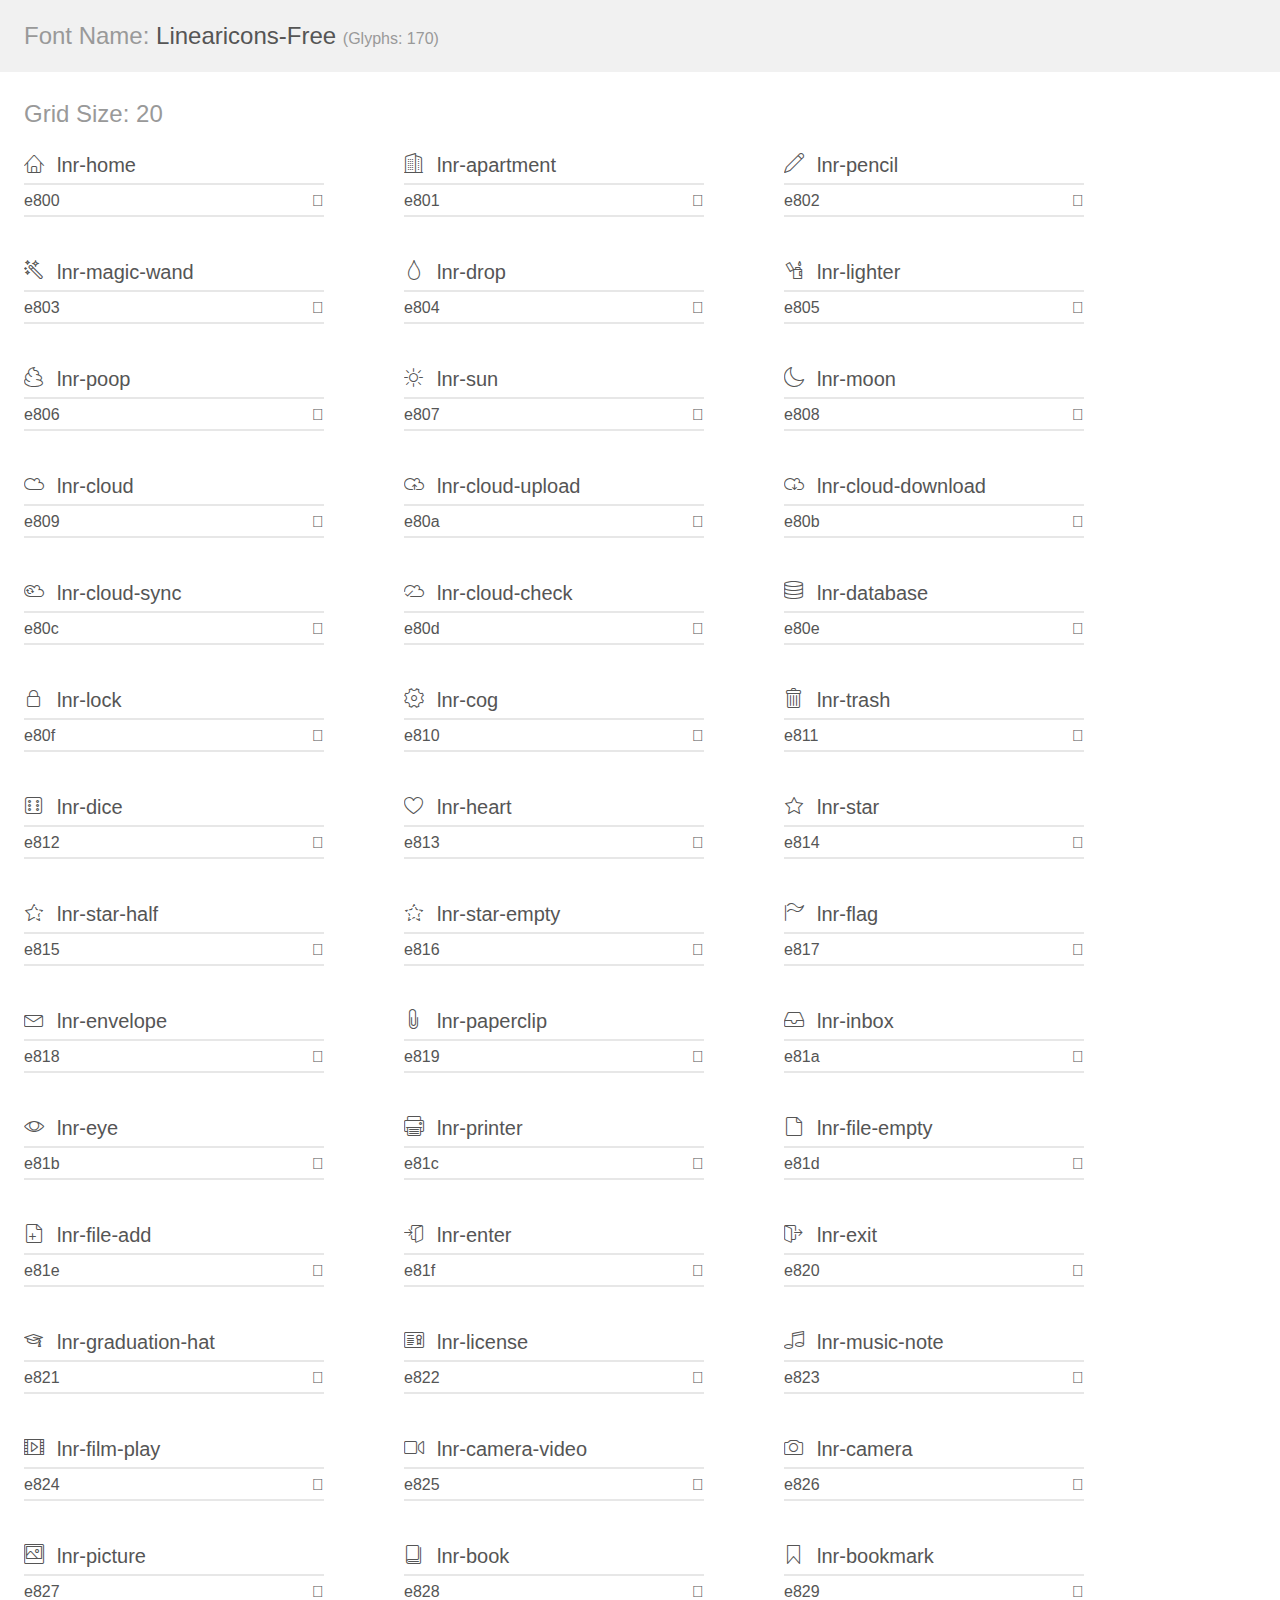
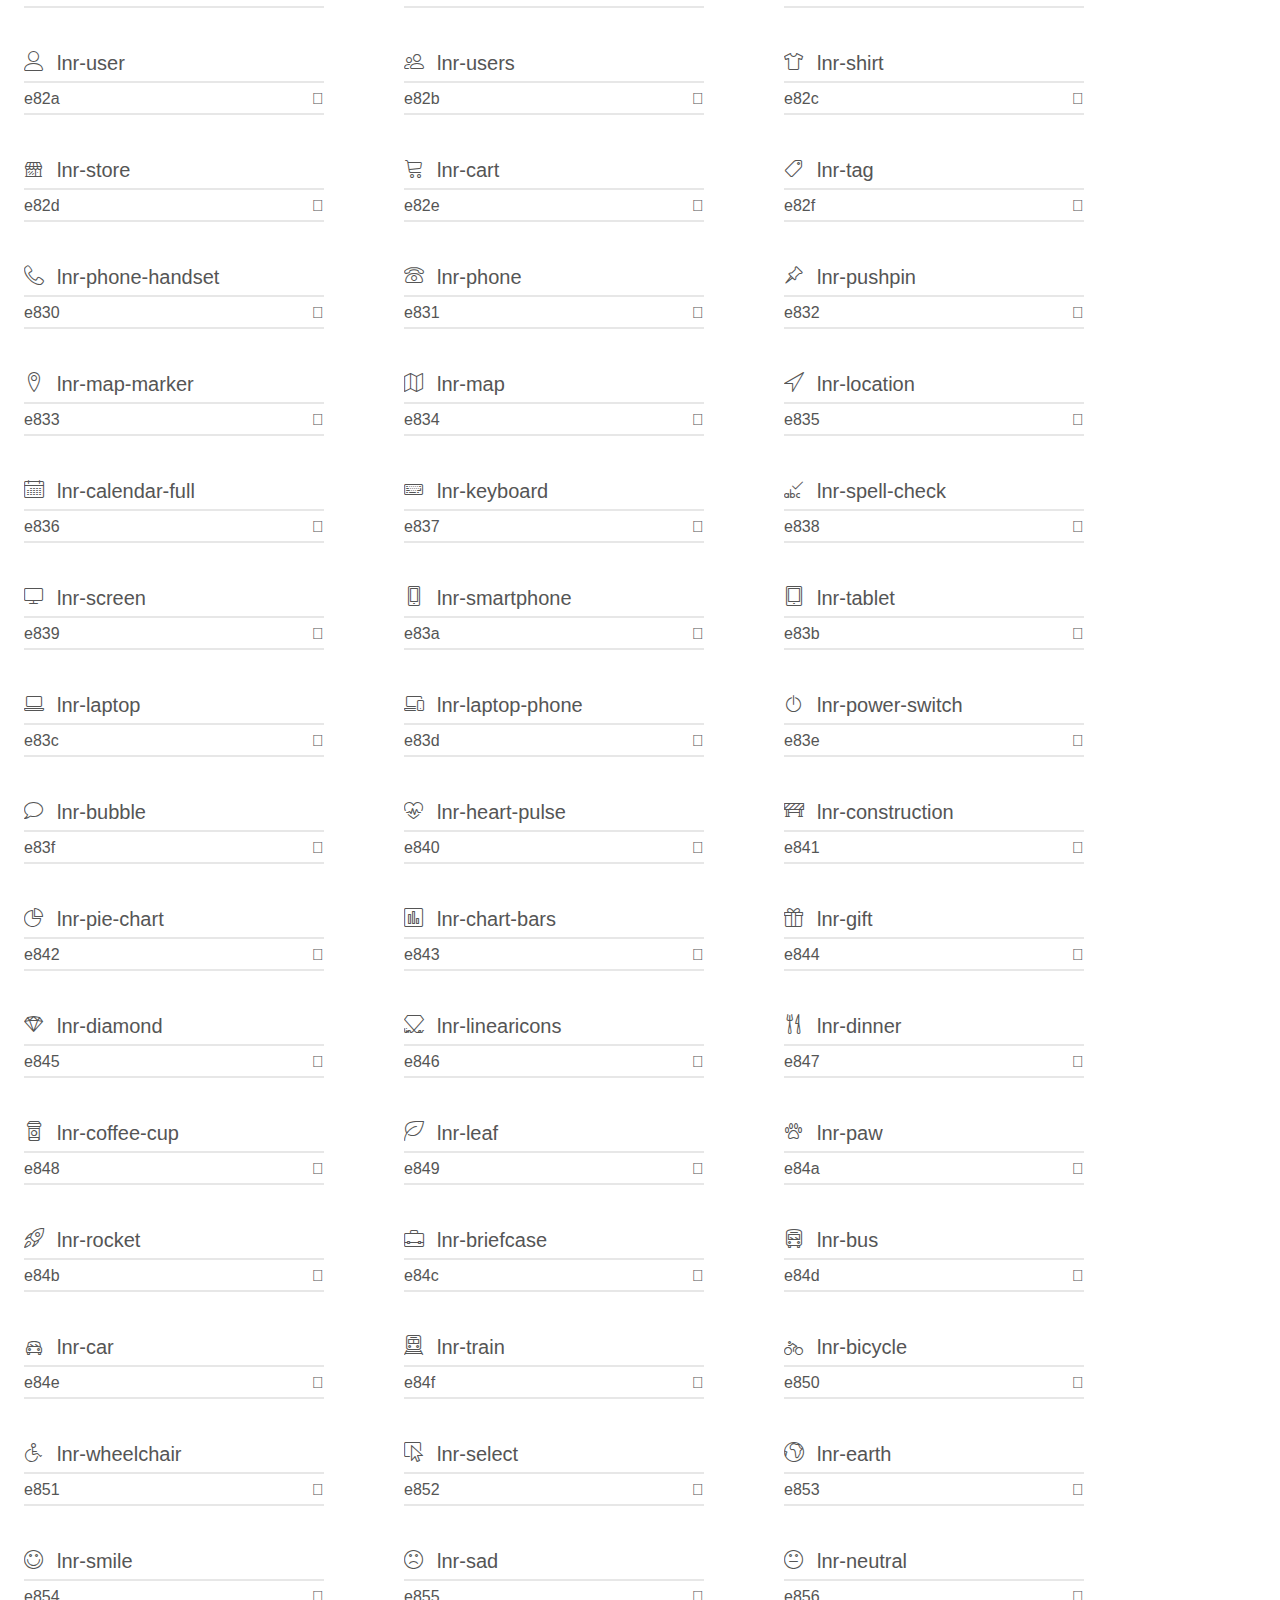
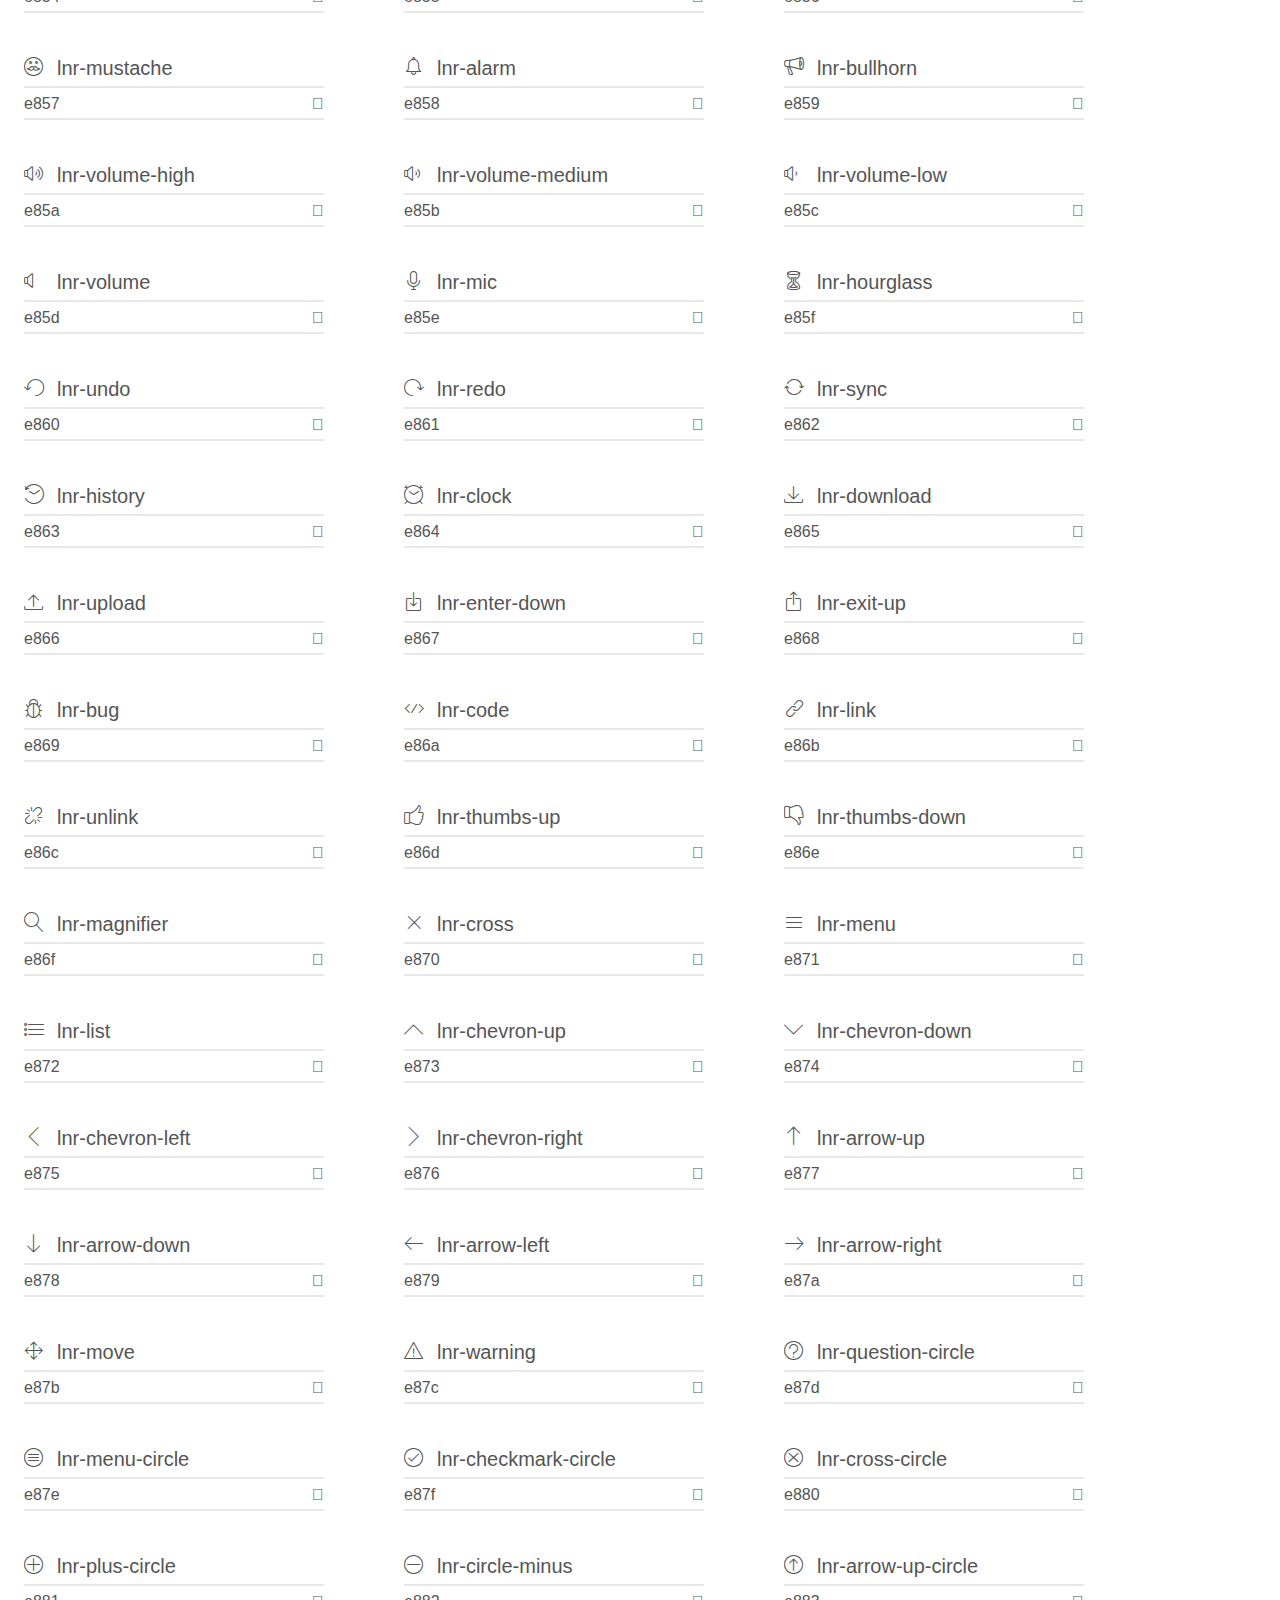
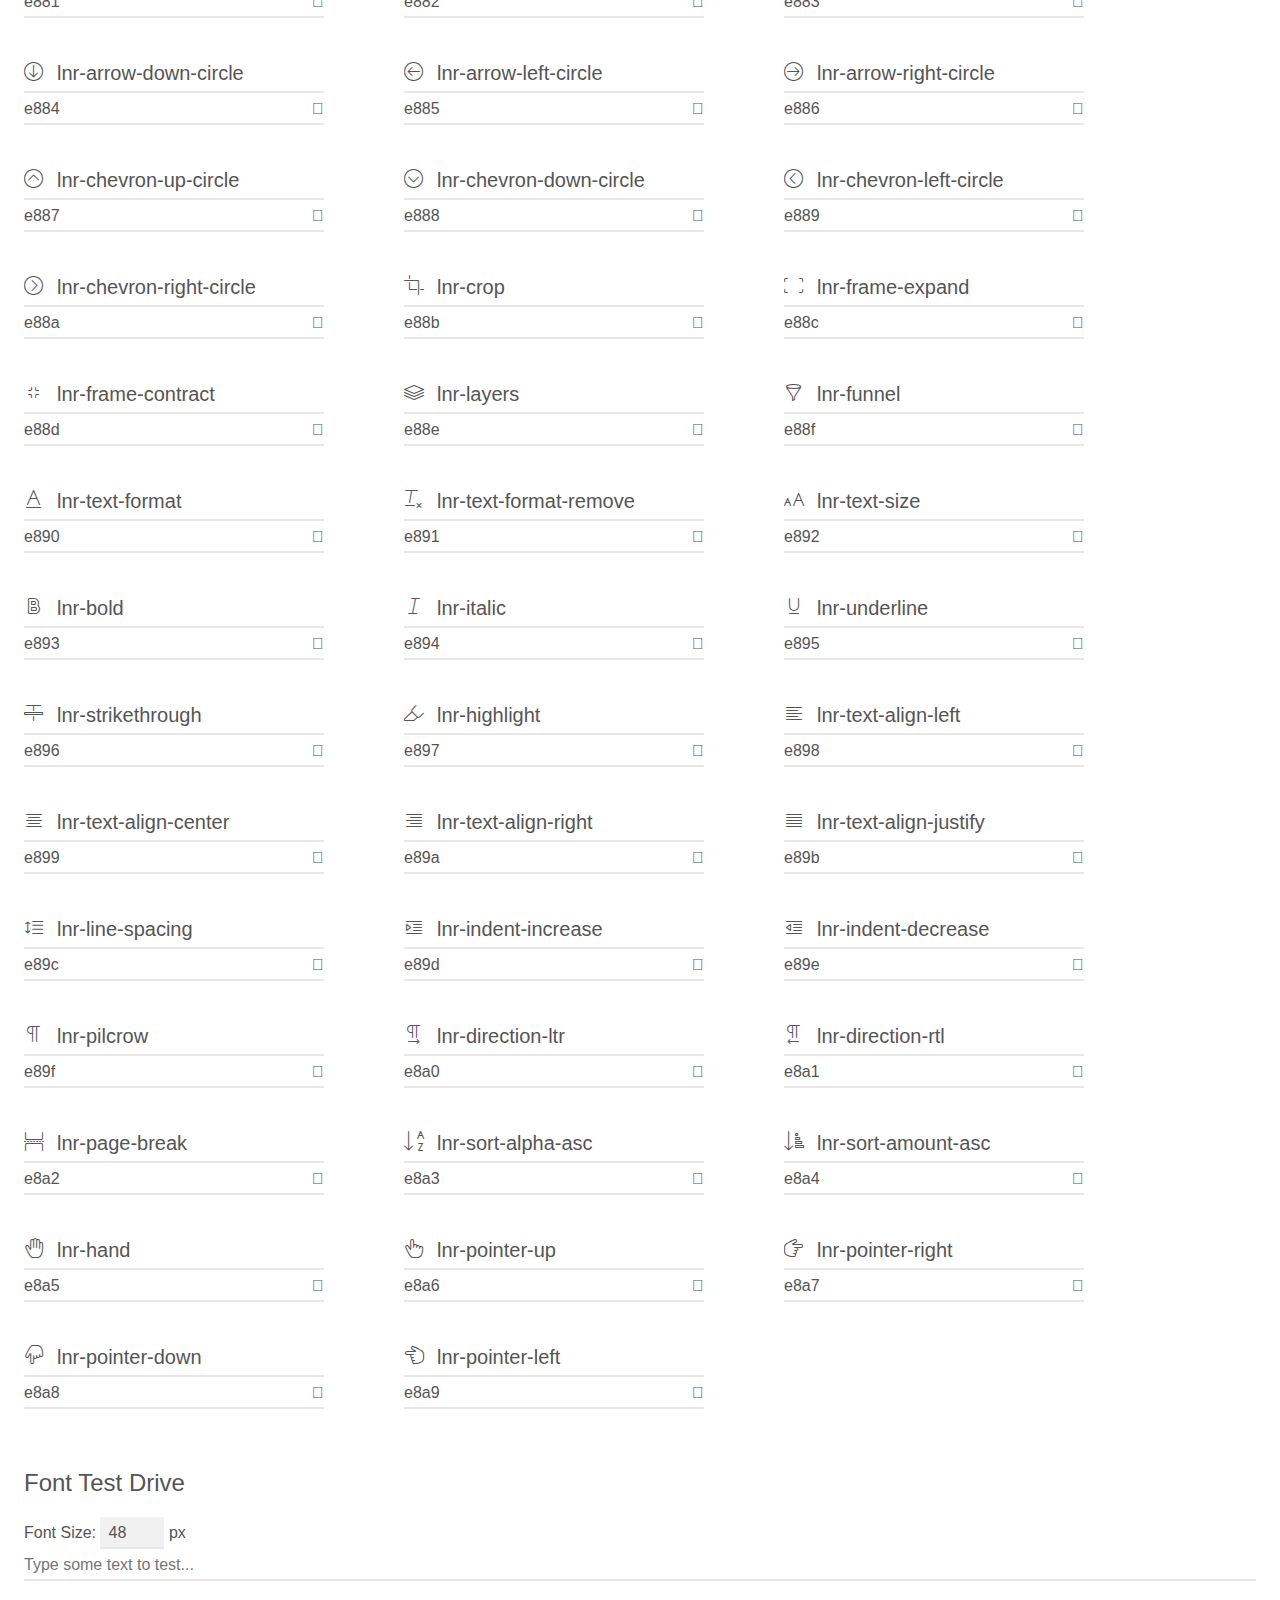
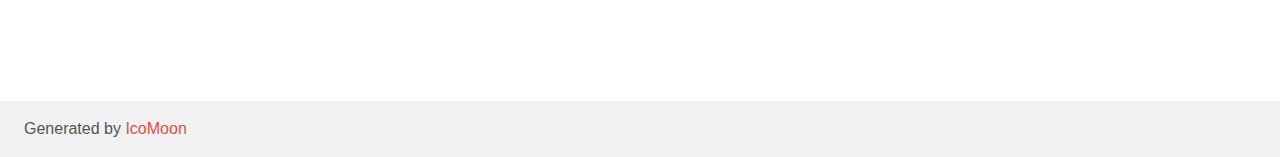
<file: Linearicons-Free-v1.0.0/Linearicons-Free-v1.0.0/Web Font/demo.html>
<!doctype html>
<html>
<head>
	<meta charset="utf-8">
	<title>IcoMoon Demo</title>
	<meta name="description" content="An Icon Font Generated By IcoMoon.io">
	<meta name="viewport" content="width=device-width">
	<link rel="stylesheet" href="demo-files/demo.css">
	<link rel="stylesheet" href="style.css"></head>
<body>
	<div class="bgc1 clearfix">
		<h1 class="mhmm mvm"><span class="fgc1">Font Name:</span> Linearicons-Free <small class="fgc1">(Glyphs:&nbsp;170)</small></h1>
	</div>
	<div class="clearfix mhl ptl">
		<h1 class="mvm mtn fgc1">Grid Size: 20</h1>
		<div class="glyph fs1">
			<div class="clearfix bshadow0 pbs">
				<span class="lnr lnr-home">
				
				</span>
				<span class="mls"> lnr-home</span>
			</div>
			<fieldset class="fs0 size1of1 clearfix hidden-false">
				<input type="text" readonly value="e800" class="unit size1of2" />
				<input type="text" maxlength="1" readonly value="&#xe800;" class="unitRight size1of2 talign-right" />
			</fieldset>
			<div class="fs0 bshadow0 clearfix hidden-true">
				<span class="unit pvs fgc1">liga: </span>
				<input type="text" readonly value="home, building" class="liga unitRight" />
			</div>
		</div>
		<div class="glyph fs1">
			<div class="clearfix bshadow0 pbs">
				<span class="lnr lnr-apartment">
				
				</span>
				<span class="mls"> lnr-apartment</span>
			</div>
			<fieldset class="fs0 size1of1 clearfix hidden-false">
				<input type="text" readonly value="e801" class="unit size1of2" />
				<input type="text" maxlength="1" readonly value="&#xe801;" class="unitRight size1of2 talign-right" />
			</fieldset>
			<div class="fs0 bshadow0 clearfix hidden-true">
				<span class="unit pvs fgc1">liga: </span>
				<input type="text" readonly value="apartment, building2" class="liga unitRight" />
			</div>
		</div>
		<div class="glyph fs1">
			<div class="clearfix bshadow0 pbs">
				<span class="lnr lnr-pencil">
				
				</span>
				<span class="mls"> lnr-pencil</span>
			</div>
			<fieldset class="fs0 size1of1 clearfix hidden-false">
				<input type="text" readonly value="e802" class="unit size1of2" />
				<input type="text" maxlength="1" readonly value="&#xe802;" class="unitRight size1of2 talign-right" />
			</fieldset>
			<div class="fs0 bshadow0 clearfix hidden-true">
				<span class="unit pvs fgc1">liga: </span>
				<input type="text" readonly value="pencil, write" class="liga unitRight" />
			</div>
		</div>
		<div class="glyph fs1">
			<div class="clearfix bshadow0 pbs">
				<span class="lnr lnr-magic-wand">
				
				</span>
				<span class="mls"> lnr-magic-wand</span>
			</div>
			<fieldset class="fs0 size1of1 clearfix hidden-false">
				<input type="text" readonly value="e803" class="unit size1of2" />
				<input type="text" maxlength="1" readonly value="&#xe803;" class="unitRight size1of2 talign-right" />
			</fieldset>
			<div class="fs0 bshadow0 clearfix hidden-true">
				<span class="unit pvs fgc1">liga: </span>
				<input type="text" readonly value="magic-wand, tool" class="liga unitRight" />
			</div>
		</div>
		<div class="glyph fs1">
			<div class="clearfix bshadow0 pbs">
				<span class="lnr lnr-drop">
				
				</span>
				<span class="mls"> lnr-drop</span>
			</div>
			<fieldset class="fs0 size1of1 clearfix hidden-false">
				<input type="text" readonly value="e804" class="unit size1of2" />
				<input type="text" maxlength="1" readonly value="&#xe804;" class="unitRight size1of2 talign-right" />
			</fieldset>
			<div class="fs0 bshadow0 clearfix hidden-true">
				<span class="unit pvs fgc1">liga: </span>
				<input type="text" readonly value="drop, droplet" class="liga unitRight" />
			</div>
		</div>
		<div class="glyph fs1">
			<div class="clearfix bshadow0 pbs">
				<span class="lnr lnr-lighter">
				
				</span>
				<span class="mls"> lnr-lighter</span>
			</div>
			<fieldset class="fs0 size1of1 clearfix hidden-false">
				<input type="text" readonly value="e805" class="unit size1of2" />
				<input type="text" maxlength="1" readonly value="&#xe805;" class="unitRight size1of2 talign-right" />
			</fieldset>
			<div class="fs0 bshadow0 clearfix hidden-true">
				<span class="unit pvs fgc1">liga: </span>
				<input type="text" readonly value="lighter, fire" class="liga unitRight" />
			</div>
		</div>
		<div class="glyph fs1">
			<div class="clearfix bshadow0 pbs">
				<span class="lnr lnr-poop">
				
				</span>
				<span class="mls"> lnr-poop</span>
			</div>
			<fieldset class="fs0 size1of1 clearfix hidden-false">
				<input type="text" readonly value="e806" class="unit size1of2" />
				<input type="text" maxlength="1" readonly value="&#xe806;" class="unitRight size1of2 talign-right" />
			</fieldset>
			<div class="fs0 bshadow0 clearfix hidden-true">
				<span class="unit pvs fgc1">liga: </span>
				<input type="text" readonly value="poop, toilet" class="liga unitRight" />
			</div>
		</div>
		<div class="glyph fs1">
			<div class="clearfix bshadow0 pbs">
				<span class="lnr lnr-sun">
				
				</span>
				<span class="mls"> lnr-sun</span>
			</div>
			<fieldset class="fs0 size1of1 clearfix hidden-false">
				<input type="text" readonly value="e807" class="unit size1of2" />
				<input type="text" maxlength="1" readonly value="&#xe807;" class="unitRight size1of2 talign-right" />
			</fieldset>
			<div class="fs0 bshadow0 clearfix hidden-true">
				<span class="unit pvs fgc1">liga: </span>
				<input type="text" readonly value="sun, brightness" class="liga unitRight" />
			</div>
		</div>
		<div class="glyph fs1">
			<div class="clearfix bshadow0 pbs">
				<span class="lnr lnr-moon">
				
				</span>
				<span class="mls"> lnr-moon</span>
			</div>
			<fieldset class="fs0 size1of1 clearfix hidden-false">
				<input type="text" readonly value="e808" class="unit size1of2" />
				<input type="text" maxlength="1" readonly value="&#xe808;" class="unitRight size1of2 talign-right" />
			</fieldset>
			<div class="fs0 bshadow0 clearfix hidden-true">
				<span class="unit pvs fgc1">liga: </span>
				<input type="text" readonly value="moon, night" class="liga unitRight" />
			</div>
		</div>
		<div class="glyph fs1">
			<div class="clearfix bshadow0 pbs">
				<span class="lnr lnr-cloud">
				
				</span>
				<span class="mls"> lnr-cloud</span>
			</div>
			<fieldset class="fs0 size1of1 clearfix hidden-false">
				<input type="text" readonly value="e809" class="unit size1of2" />
				<input type="text" maxlength="1" readonly value="&#xe809;" class="unitRight size1of2 talign-right" />
			</fieldset>
			<div class="fs0 bshadow0 clearfix hidden-true">
				<span class="unit pvs fgc1">liga: </span>
				<input type="text" readonly value="cloud, weather" class="liga unitRight" />
			</div>
		</div>
		<div class="glyph fs1">
			<div class="clearfix bshadow0 pbs">
				<span class="lnr lnr-cloud-upload">
				
				</span>
				<span class="mls"> lnr-cloud-upload</span>
			</div>
			<fieldset class="fs0 size1of1 clearfix hidden-false">
				<input type="text" readonly value="e80a" class="unit size1of2" />
				<input type="text" maxlength="1" readonly value="&#xe80a;" class="unitRight size1of2 talign-right" />
			</fieldset>
			<div class="fs0 bshadow0 clearfix hidden-true">
				<span class="unit pvs fgc1">liga: </span>
				<input type="text" readonly value="cloud-upload, cloud2" class="liga unitRight" />
			</div>
		</div>
		<div class="glyph fs1">
			<div class="clearfix bshadow0 pbs">
				<span class="lnr lnr-cloud-download">
				
				</span>
				<span class="mls"> lnr-cloud-download</span>
			</div>
			<fieldset class="fs0 size1of1 clearfix hidden-false">
				<input type="text" readonly value="e80b" class="unit size1of2" />
				<input type="text" maxlength="1" readonly value="&#xe80b;" class="unitRight size1of2 talign-right" />
			</fieldset>
			<div class="fs0 bshadow0 clearfix hidden-true">
				<span class="unit pvs fgc1">liga: </span>
				<input type="text" readonly value="cloud-download, cloud3" class="liga unitRight" />
			</div>
		</div>
		<div class="glyph fs1">
			<div class="clearfix bshadow0 pbs">
				<span class="lnr lnr-cloud-sync">
				
				</span>
				<span class="mls"> lnr-cloud-sync</span>
			</div>
			<fieldset class="fs0 size1of1 clearfix hidden-false">
				<input type="text" readonly value="e80c" class="unit size1of2" />
				<input type="text" maxlength="1" readonly value="&#xe80c;" class="unitRight size1of2 talign-right" />
			</fieldset>
			<div class="fs0 bshadow0 clearfix hidden-true">
				<span class="unit pvs fgc1">liga: </span>
				<input type="text" readonly value="cloud-sync, cloud4" class="liga unitRight" />
			</div>
		</div>
		<div class="glyph fs1">
			<div class="clearfix bshadow0 pbs">
				<span class="lnr lnr-cloud-check">
				
				</span>
				<span class="mls"> lnr-cloud-check</span>
			</div>
			<fieldset class="fs0 size1of1 clearfix hidden-false">
				<input type="text" readonly value="e80d" class="unit size1of2" />
				<input type="text" maxlength="1" readonly value="&#xe80d;" class="unitRight size1of2 talign-right" />
			</fieldset>
			<div class="fs0 bshadow0 clearfix hidden-true">
				<span class="unit pvs fgc1">liga: </span>
				<input type="text" readonly value="cloud-check, cloud5" class="liga unitRight" />
			</div>
		</div>
		<div class="glyph fs1">
			<div class="clearfix bshadow0 pbs">
				<span class="lnr lnr-database">
				
				</span>
				<span class="mls"> lnr-database</span>
			</div>
			<fieldset class="fs0 size1of1 clearfix hidden-false">
				<input type="text" readonly value="e80e" class="unit size1of2" />
				<input type="text" maxlength="1" readonly value="&#xe80e;" class="unitRight size1of2 talign-right" />
			</fieldset>
			<div class="fs0 bshadow0 clearfix hidden-true">
				<span class="unit pvs fgc1">liga: </span>
				<input type="text" readonly value="database, storage" class="liga unitRight" />
			</div>
		</div>
		<div class="glyph fs1">
			<div class="clearfix bshadow0 pbs">
				<span class="lnr lnr-lock">
				
				</span>
				<span class="mls"> lnr-lock</span>
			</div>
			<fieldset class="fs0 size1of1 clearfix hidden-false">
				<input type="text" readonly value="e80f" class="unit size1of2" />
				<input type="text" maxlength="1" readonly value="&#xe80f;" class="unitRight size1of2 talign-right" />
			</fieldset>
			<div class="fs0 bshadow0 clearfix hidden-true">
				<span class="unit pvs fgc1">liga: </span>
				<input type="text" readonly value="lock, privacy" class="liga unitRight" />
			</div>
		</div>
		<div class="glyph fs1">
			<div class="clearfix bshadow0 pbs">
				<span class="lnr lnr-cog">
				
				</span>
				<span class="mls"> lnr-cog</span>
			</div>
			<fieldset class="fs0 size1of1 clearfix hidden-false">
				<input type="text" readonly value="e810" class="unit size1of2" />
				<input type="text" maxlength="1" readonly value="&#xe810;" class="unitRight size1of2 talign-right" />
			</fieldset>
			<div class="fs0 bshadow0 clearfix hidden-true">
				<span class="unit pvs fgc1">liga: </span>
				<input type="text" readonly value="cog, gear" class="liga unitRight" />
			</div>
		</div>
		<div class="glyph fs1">
			<div class="clearfix bshadow0 pbs">
				<span class="lnr lnr-trash">
				
				</span>
				<span class="mls"> lnr-trash</span>
			</div>
			<fieldset class="fs0 size1of1 clearfix hidden-false">
				<input type="text" readonly value="e811" class="unit size1of2" />
				<input type="text" maxlength="1" readonly value="&#xe811;" class="unitRight size1of2 talign-right" />
			</fieldset>
			<div class="fs0 bshadow0 clearfix hidden-true">
				<span class="unit pvs fgc1">liga: </span>
				<input type="text" readonly value="trash, bin" class="liga unitRight" />
			</div>
		</div>
		<div class="glyph fs1">
			<div class="clearfix bshadow0 pbs">
				<span class="lnr lnr-dice">
				
				</span>
				<span class="mls"> lnr-dice</span>
			</div>
			<fieldset class="fs0 size1of1 clearfix hidden-false">
				<input type="text" readonly value="e812" class="unit size1of2" />
				<input type="text" maxlength="1" readonly value="&#xe812;" class="unitRight size1of2 talign-right" />
			</fieldset>
			<div class="fs0 bshadow0 clearfix hidden-true">
				<span class="unit pvs fgc1">liga: </span>
				<input type="text" readonly value="dice, game" class="liga unitRight" />
			</div>
		</div>
		<div class="glyph fs1">
			<div class="clearfix bshadow0 pbs">
				<span class="lnr lnr-heart">
				
				</span>
				<span class="mls"> lnr-heart</span>
			</div>
			<fieldset class="fs0 size1of1 clearfix hidden-false">
				<input type="text" readonly value="e813" class="unit size1of2" />
				<input type="text" maxlength="1" readonly value="&#xe813;" class="unitRight size1of2 talign-right" />
			</fieldset>
			<div class="fs0 bshadow0 clearfix hidden-true">
				<span class="unit pvs fgc1">liga: </span>
				<input type="text" readonly value="heart, love" class="liga unitRight" />
			</div>
		</div>
		<div class="glyph fs1">
			<div class="clearfix bshadow0 pbs">
				<span class="lnr lnr-star">
				
				</span>
				<span class="mls"> lnr-star</span>
			</div>
			<fieldset class="fs0 size1of1 clearfix hidden-false">
				<input type="text" readonly value="e814" class="unit size1of2" />
				<input type="text" maxlength="1" readonly value="&#xe814;" class="unitRight size1of2 talign-right" />
			</fieldset>
			<div class="fs0 bshadow0 clearfix hidden-true">
				<span class="unit pvs fgc1">liga: </span>
				<input type="text" readonly value="star, rating" class="liga unitRight" />
			</div>
		</div>
		<div class="glyph fs1">
			<div class="clearfix bshadow0 pbs">
				<span class="lnr lnr-star-half">
				
				</span>
				<span class="mls"> lnr-star-half</span>
			</div>
			<fieldset class="fs0 size1of1 clearfix hidden-false">
				<input type="text" readonly value="e815" class="unit size1of2" />
				<input type="text" maxlength="1" readonly value="&#xe815;" class="unitRight size1of2 talign-right" />
			</fieldset>
			<div class="fs0 bshadow0 clearfix hidden-true">
				<span class="unit pvs fgc1">liga: </span>
				<input type="text" readonly value="star-half, rating2" class="liga unitRight" />
			</div>
		</div>
		<div class="glyph fs1">
			<div class="clearfix bshadow0 pbs">
				<span class="lnr lnr-star-empty">
				
				</span>
				<span class="mls"> lnr-star-empty</span>
			</div>
			<fieldset class="fs0 size1of1 clearfix hidden-false">
				<input type="text" readonly value="e816" class="unit size1of2" />
				<input type="text" maxlength="1" readonly value="&#xe816;" class="unitRight size1of2 talign-right" />
			</fieldset>
			<div class="fs0 bshadow0 clearfix hidden-true">
				<span class="unit pvs fgc1">liga: </span>
				<input type="text" readonly value="star-empty, rating3" class="liga unitRight" />
			</div>
		</div>
		<div class="glyph fs1">
			<div class="clearfix bshadow0 pbs">
				<span class="lnr lnr-flag">
				
				</span>
				<span class="mls"> lnr-flag</span>
			</div>
			<fieldset class="fs0 size1of1 clearfix hidden-false">
				<input type="text" readonly value="e817" class="unit size1of2" />
				<input type="text" maxlength="1" readonly value="&#xe817;" class="unitRight size1of2 talign-right" />
			</fieldset>
			<div class="fs0 bshadow0 clearfix hidden-true">
				<span class="unit pvs fgc1">liga: </span>
				<input type="text" readonly value="flag, report" class="liga unitRight" />
			</div>
		</div>
		<div class="glyph fs1">
			<div class="clearfix bshadow0 pbs">
				<span class="lnr lnr-envelope">
				
				</span>
				<span class="mls"> lnr-envelope</span>
			</div>
			<fieldset class="fs0 size1of1 clearfix hidden-false">
				<input type="text" readonly value="e818" class="unit size1of2" />
				<input type="text" maxlength="1" readonly value="&#xe818;" class="unitRight size1of2 talign-right" />
			</fieldset>
			<div class="fs0 bshadow0 clearfix hidden-true">
				<span class="unit pvs fgc1">liga: </span>
				<input type="text" readonly value="envelope, mail" class="liga unitRight" />
			</div>
		</div>
		<div class="glyph fs1">
			<div class="clearfix bshadow0 pbs">
				<span class="lnr lnr-paperclip">
				
				</span>
				<span class="mls"> lnr-paperclip</span>
			</div>
			<fieldset class="fs0 size1of1 clearfix hidden-false">
				<input type="text" readonly value="e819" class="unit size1of2" />
				<input type="text" maxlength="1" readonly value="&#xe819;" class="unitRight size1of2 talign-right" />
			</fieldset>
			<div class="fs0 bshadow0 clearfix hidden-true">
				<span class="unit pvs fgc1">liga: </span>
				<input type="text" readonly value="paperclip, attachment" class="liga unitRight" />
			</div>
		</div>
		<div class="glyph fs1">
			<div class="clearfix bshadow0 pbs">
				<span class="lnr lnr-inbox">
				
				</span>
				<span class="mls"> lnr-inbox</span>
			</div>
			<fieldset class="fs0 size1of1 clearfix hidden-false">
				<input type="text" readonly value="e81a" class="unit size1of2" />
				<input type="text" maxlength="1" readonly value="&#xe81a;" class="unitRight size1of2 talign-right" />
			</fieldset>
			<div class="fs0 bshadow0 clearfix hidden-true">
				<span class="unit pvs fgc1">liga: </span>
				<input type="text" readonly value="inbox, drawer" class="liga unitRight" />
			</div>
		</div>
		<div class="glyph fs1">
			<div class="clearfix bshadow0 pbs">
				<span class="lnr lnr-eye">
				
				</span>
				<span class="mls"> lnr-eye</span>
			</div>
			<fieldset class="fs0 size1of1 clearfix hidden-false">
				<input type="text" readonly value="e81b" class="unit size1of2" />
				<input type="text" maxlength="1" readonly value="&#xe81b;" class="unitRight size1of2 talign-right" />
			</fieldset>
			<div class="fs0 bshadow0 clearfix hidden-true">
				<span class="unit pvs fgc1">liga: </span>
				<input type="text" readonly value="eye, vision" class="liga unitRight" />
			</div>
		</div>
		<div class="glyph fs1">
			<div class="clearfix bshadow0 pbs">
				<span class="lnr lnr-printer">
				
				</span>
				<span class="mls"> lnr-printer</span>
			</div>
			<fieldset class="fs0 size1of1 clearfix hidden-false">
				<input type="text" readonly value="e81c" class="unit size1of2" />
				<input type="text" maxlength="1" readonly value="&#xe81c;" class="unitRight size1of2 talign-right" />
			</fieldset>
			<div class="fs0 bshadow0 clearfix hidden-true">
				<span class="unit pvs fgc1">liga: </span>
				<input type="text" readonly value="printer, print" class="liga unitRight" />
			</div>
		</div>
		<div class="glyph fs1">
			<div class="clearfix bshadow0 pbs">
				<span class="lnr lnr-file-empty">
				
				</span>
				<span class="mls"> lnr-file-empty</span>
			</div>
			<fieldset class="fs0 size1of1 clearfix hidden-false">
				<input type="text" readonly value="e81d" class="unit size1of2" />
				<input type="text" maxlength="1" readonly value="&#xe81d;" class="unitRight size1of2 talign-right" />
			</fieldset>
			<div class="fs0 bshadow0 clearfix hidden-true">
				<span class="unit pvs fgc1">liga: </span>
				<input type="text" readonly value="file-empty, file" class="liga unitRight" />
			</div>
		</div>
		<div class="glyph fs1">
			<div class="clearfix bshadow0 pbs">
				<span class="lnr lnr-file-add">
				
				</span>
				<span class="mls"> lnr-file-add</span>
			</div>
			<fieldset class="fs0 size1of1 clearfix hidden-false">
				<input type="text" readonly value="e81e" class="unit size1of2" />
				<input type="text" maxlength="1" readonly value="&#xe81e;" class="unitRight size1of2 talign-right" />
			</fieldset>
			<div class="fs0 bshadow0 clearfix hidden-true">
				<span class="unit pvs fgc1">liga: </span>
				<input type="text" readonly value="file-add, file2" class="liga unitRight" />
			</div>
		</div>
		<div class="glyph fs1">
			<div class="clearfix bshadow0 pbs">
				<span class="lnr lnr-enter">
				
				</span>
				<span class="mls"> lnr-enter</span>
			</div>
			<fieldset class="fs0 size1of1 clearfix hidden-false">
				<input type="text" readonly value="e81f" class="unit size1of2" />
				<input type="text" maxlength="1" readonly value="&#xe81f;" class="unitRight size1of2 talign-right" />
			</fieldset>
			<div class="fs0 bshadow0 clearfix hidden-true">
				<span class="unit pvs fgc1">liga: </span>
				<input type="text" readonly value="enter, door" class="liga unitRight" />
			</div>
		</div>
		<div class="glyph fs1">
			<div class="clearfix bshadow0 pbs">
				<span class="lnr lnr-exit">
				
				</span>
				<span class="mls"> lnr-exit</span>
			</div>
			<fieldset class="fs0 size1of1 clearfix hidden-false">
				<input type="text" readonly value="e820" class="unit size1of2" />
				<input type="text" maxlength="1" readonly value="&#xe820;" class="unitRight size1of2 talign-right" />
			</fieldset>
			<div class="fs0 bshadow0 clearfix hidden-true">
				<span class="unit pvs fgc1">liga: </span>
				<input type="text" readonly value="exit, door2" class="liga unitRight" />
			</div>
		</div>
		<div class="glyph fs1">
			<div class="clearfix bshadow0 pbs">
				<span class="lnr lnr-graduation-hat">
				
				</span>
				<span class="mls"> lnr-graduation-hat</span>
			</div>
			<fieldset class="fs0 size1of1 clearfix hidden-false">
				<input type="text" readonly value="e821" class="unit size1of2" />
				<input type="text" maxlength="1" readonly value="&#xe821;" class="unitRight size1of2 talign-right" />
			</fieldset>
			<div class="fs0 bshadow0 clearfix hidden-true">
				<span class="unit pvs fgc1">liga: </span>
				<input type="text" readonly value="graduation-hat, education" class="liga unitRight" />
			</div>
		</div>
		<div class="glyph fs1">
			<div class="clearfix bshadow0 pbs">
				<span class="lnr lnr-license">
				
				</span>
				<span class="mls"> lnr-license</span>
			</div>
			<fieldset class="fs0 size1of1 clearfix hidden-false">
				<input type="text" readonly value="e822" class="unit size1of2" />
				<input type="text" maxlength="1" readonly value="&#xe822;" class="unitRight size1of2 talign-right" />
			</fieldset>
			<div class="fs0 bshadow0 clearfix hidden-true">
				<span class="unit pvs fgc1">liga: </span>
				<input type="text" readonly value="license, certificate" class="liga unitRight" />
			</div>
		</div>
		<div class="glyph fs1">
			<div class="clearfix bshadow0 pbs">
				<span class="lnr lnr-music-note">
				
				</span>
				<span class="mls"> lnr-music-note</span>
			</div>
			<fieldset class="fs0 size1of1 clearfix hidden-false">
				<input type="text" readonly value="e823" class="unit size1of2" />
				<input type="text" maxlength="1" readonly value="&#xe823;" class="unitRight size1of2 talign-right" />
			</fieldset>
			<div class="fs0 bshadow0 clearfix hidden-true">
				<span class="unit pvs fgc1">liga: </span>
				<input type="text" readonly value="music-note, music" class="liga unitRight" />
			</div>
		</div>
		<div class="glyph fs1">
			<div class="clearfix bshadow0 pbs">
				<span class="lnr lnr-film-play">
				
				</span>
				<span class="mls"> lnr-film-play</span>
			</div>
			<fieldset class="fs0 size1of1 clearfix hidden-false">
				<input type="text" readonly value="e824" class="unit size1of2" />
				<input type="text" maxlength="1" readonly value="&#xe824;" class="unitRight size1of2 talign-right" />
			</fieldset>
			<div class="fs0 bshadow0 clearfix hidden-true">
				<span class="unit pvs fgc1">liga: </span>
				<input type="text" readonly value="film-play, video" class="liga unitRight" />
			</div>
		</div>
		<div class="glyph fs1">
			<div class="clearfix bshadow0 pbs">
				<span class="lnr lnr-camera-video">
				
				</span>
				<span class="mls"> lnr-camera-video</span>
			</div>
			<fieldset class="fs0 size1of1 clearfix hidden-false">
				<input type="text" readonly value="e825" class="unit size1of2" />
				<input type="text" maxlength="1" readonly value="&#xe825;" class="unitRight size1of2 talign-right" />
			</fieldset>
			<div class="fs0 bshadow0 clearfix hidden-true">
				<span class="unit pvs fgc1">liga: </span>
				<input type="text" readonly value="camera-video, video2" class="liga unitRight" />
			</div>
		</div>
		<div class="glyph fs1">
			<div class="clearfix bshadow0 pbs">
				<span class="lnr lnr-camera">
				
				</span>
				<span class="mls"> lnr-camera</span>
			</div>
			<fieldset class="fs0 size1of1 clearfix hidden-false">
				<input type="text" readonly value="e826" class="unit size1of2" />
				<input type="text" maxlength="1" readonly value="&#xe826;" class="unitRight size1of2 talign-right" />
			</fieldset>
			<div class="fs0 bshadow0 clearfix hidden-true">
				<span class="unit pvs fgc1">liga: </span>
				<input type="text" readonly value="camera, photo" class="liga unitRight" />
			</div>
		</div>
		<div class="glyph fs1">
			<div class="clearfix bshadow0 pbs">
				<span class="lnr lnr-picture">
				
				</span>
				<span class="mls"> lnr-picture</span>
			</div>
			<fieldset class="fs0 size1of1 clearfix hidden-false">
				<input type="text" readonly value="e827" class="unit size1of2" />
				<input type="text" maxlength="1" readonly value="&#xe827;" class="unitRight size1of2 talign-right" />
			</fieldset>
			<div class="fs0 bshadow0 clearfix hidden-true">
				<span class="unit pvs fgc1">liga: </span>
				<input type="text" readonly value="picture, photo2" class="liga unitRight" />
			</div>
		</div>
		<div class="glyph fs1">
			<div class="clearfix bshadow0 pbs">
				<span class="lnr lnr-book">
				
				</span>
				<span class="mls"> lnr-book</span>
			</div>
			<fieldset class="fs0 size1of1 clearfix hidden-false">
				<input type="text" readonly value="e828" class="unit size1of2" />
				<input type="text" maxlength="1" readonly value="&#xe828;" class="unitRight size1of2 talign-right" />
			</fieldset>
			<div class="fs0 bshadow0 clearfix hidden-true">
				<span class="unit pvs fgc1">liga: </span>
				<input type="text" readonly value="book, read" class="liga unitRight" />
			</div>
		</div>
		<div class="glyph fs1">
			<div class="clearfix bshadow0 pbs">
				<span class="lnr lnr-bookmark">
				
				</span>
				<span class="mls"> lnr-bookmark</span>
			</div>
			<fieldset class="fs0 size1of1 clearfix hidden-false">
				<input type="text" readonly value="e829" class="unit size1of2" />
				<input type="text" maxlength="1" readonly value="&#xe829;" class="unitRight size1of2 talign-right" />
			</fieldset>
			<div class="fs0 bshadow0 clearfix hidden-true">
				<span class="unit pvs fgc1">liga: </span>
				<input type="text" readonly value="bookmark, ribbon" class="liga unitRight" />
			</div>
		</div>
		<div class="glyph fs1">
			<div class="clearfix bshadow0 pbs">
				<span class="lnr lnr-user">
				
				</span>
				<span class="mls"> lnr-user</span>
			</div>
			<fieldset class="fs0 size1of1 clearfix hidden-false">
				<input type="text" readonly value="e82a" class="unit size1of2" />
				<input type="text" maxlength="1" readonly value="&#xe82a;" class="unitRight size1of2 talign-right" />
			</fieldset>
			<div class="fs0 bshadow0 clearfix hidden-true">
				<span class="unit pvs fgc1">liga: </span>
				<input type="text" readonly value="user, persona" class="liga unitRight" />
			</div>
		</div>
		<div class="glyph fs1">
			<div class="clearfix bshadow0 pbs">
				<span class="lnr lnr-users">
				
				</span>
				<span class="mls"> lnr-users</span>
			</div>
			<fieldset class="fs0 size1of1 clearfix hidden-false">
				<input type="text" readonly value="e82b" class="unit size1of2" />
				<input type="text" maxlength="1" readonly value="&#xe82b;" class="unitRight size1of2 talign-right" />
			</fieldset>
			<div class="fs0 bshadow0 clearfix hidden-true">
				<span class="unit pvs fgc1">liga: </span>
				<input type="text" readonly value="users, group" class="liga unitRight" />
			</div>
		</div>
		<div class="glyph fs1">
			<div class="clearfix bshadow0 pbs">
				<span class="lnr lnr-shirt">
				
				</span>
				<span class="mls"> lnr-shirt</span>
			</div>
			<fieldset class="fs0 size1of1 clearfix hidden-false">
				<input type="text" readonly value="e82c" class="unit size1of2" />
				<input type="text" maxlength="1" readonly value="&#xe82c;" class="unitRight size1of2 talign-right" />
			</fieldset>
			<div class="fs0 bshadow0 clearfix hidden-true">
				<span class="unit pvs fgc1">liga: </span>
				<input type="text" readonly value="shirt, clothing" class="liga unitRight" />
			</div>
		</div>
		<div class="glyph fs1">
			<div class="clearfix bshadow0 pbs">
				<span class="lnr lnr-store">
				
				</span>
				<span class="mls"> lnr-store</span>
			</div>
			<fieldset class="fs0 size1of1 clearfix hidden-false">
				<input type="text" readonly value="e82d" class="unit size1of2" />
				<input type="text" maxlength="1" readonly value="&#xe82d;" class="unitRight size1of2 talign-right" />
			</fieldset>
			<div class="fs0 bshadow0 clearfix hidden-true">
				<span class="unit pvs fgc1">liga: </span>
				<input type="text" readonly value="store, shop" class="liga unitRight" />
			</div>
		</div>
		<div class="glyph fs1">
			<div class="clearfix bshadow0 pbs">
				<span class="lnr lnr-cart">
				
				</span>
				<span class="mls"> lnr-cart</span>
			</div>
			<fieldset class="fs0 size1of1 clearfix hidden-false">
				<input type="text" readonly value="e82e" class="unit size1of2" />
				<input type="text" maxlength="1" readonly value="&#xe82e;" class="unitRight size1of2 talign-right" />
			</fieldset>
			<div class="fs0 bshadow0 clearfix hidden-true">
				<span class="unit pvs fgc1">liga: </span>
				<input type="text" readonly value="cart, shop2" class="liga unitRight" />
			</div>
		</div>
		<div class="glyph fs1">
			<div class="clearfix bshadow0 pbs">
				<span class="lnr lnr-tag">
				
				</span>
				<span class="mls"> lnr-tag</span>
			</div>
			<fieldset class="fs0 size1of1 clearfix hidden-false">
				<input type="text" readonly value="e82f" class="unit size1of2" />
				<input type="text" maxlength="1" readonly value="&#xe82f;" class="unitRight size1of2 talign-right" />
			</fieldset>
			<div class="fs0 bshadow0 clearfix hidden-true">
				<span class="unit pvs fgc1">liga: </span>
				<input type="text" readonly value="tag, price" class="liga unitRight" />
			</div>
		</div>
		<div class="glyph fs1">
			<div class="clearfix bshadow0 pbs">
				<span class="lnr lnr-phone-handset">
				
				</span>
				<span class="mls"> lnr-phone-handset</span>
			</div>
			<fieldset class="fs0 size1of1 clearfix hidden-false">
				<input type="text" readonly value="e830" class="unit size1of2" />
				<input type="text" maxlength="1" readonly value="&#xe830;" class="unitRight size1of2 talign-right" />
			</fieldset>
			<div class="fs0 bshadow0 clearfix hidden-true">
				<span class="unit pvs fgc1">liga: </span>
				<input type="text" readonly value="phone-handset, telephone" class="liga unitRight" />
			</div>
		</div>
		<div class="glyph fs1">
			<div class="clearfix bshadow0 pbs">
				<span class="lnr lnr-phone">
				
				</span>
				<span class="mls"> lnr-phone</span>
			</div>
			<fieldset class="fs0 size1of1 clearfix hidden-false">
				<input type="text" readonly value="e831" class="unit size1of2" />
				<input type="text" maxlength="1" readonly value="&#xe831;" class="unitRight size1of2 talign-right" />
			</fieldset>
			<div class="fs0 bshadow0 clearfix hidden-true">
				<span class="unit pvs fgc1">liga: </span>
				<input type="text" readonly value="phone, telephone2" class="liga unitRight" />
			</div>
		</div>
		<div class="glyph fs1">
			<div class="clearfix bshadow0 pbs">
				<span class="lnr lnr-pushpin">
				
				</span>
				<span class="mls"> lnr-pushpin</span>
			</div>
			<fieldset class="fs0 size1of1 clearfix hidden-false">
				<input type="text" readonly value="e832" class="unit size1of2" />
				<input type="text" maxlength="1" readonly value="&#xe832;" class="unitRight size1of2 talign-right" />
			</fieldset>
			<div class="fs0 bshadow0 clearfix hidden-true">
				<span class="unit pvs fgc1">liga: </span>
				<input type="text" readonly value="pushpin, pin" class="liga unitRight" />
			</div>
		</div>
		<div class="glyph fs1">
			<div class="clearfix bshadow0 pbs">
				<span class="lnr lnr-map-marker">
				
				</span>
				<span class="mls"> lnr-map-marker</span>
			</div>
			<fieldset class="fs0 size1of1 clearfix hidden-false">
				<input type="text" readonly value="e833" class="unit size1of2" />
				<input type="text" maxlength="1" readonly value="&#xe833;" class="unitRight size1of2 talign-right" />
			</fieldset>
			<div class="fs0 bshadow0 clearfix hidden-true">
				<span class="unit pvs fgc1">liga: </span>
				<input type="text" readonly value="map-marker, pin2" class="liga unitRight" />
			</div>
		</div>
		<div class="glyph fs1">
			<div class="clearfix bshadow0 pbs">
				<span class="lnr lnr-map">
				
				</span>
				<span class="mls"> lnr-map</span>
			</div>
			<fieldset class="fs0 size1of1 clearfix hidden-false">
				<input type="text" readonly value="e834" class="unit size1of2" />
				<input type="text" maxlength="1" readonly value="&#xe834;" class="unitRight size1of2 talign-right" />
			</fieldset>
			<div class="fs0 bshadow0 clearfix hidden-true">
				<span class="unit pvs fgc1">liga: </span>
				<input type="text" readonly value="map, guide" class="liga unitRight" />
			</div>
		</div>
		<div class="glyph fs1">
			<div class="clearfix bshadow0 pbs">
				<span class="lnr lnr-location">
				
				</span>
				<span class="mls"> lnr-location</span>
			</div>
			<fieldset class="fs0 size1of1 clearfix hidden-false">
				<input type="text" readonly value="e835" class="unit size1of2" />
				<input type="text" maxlength="1" readonly value="&#xe835;" class="unitRight size1of2 talign-right" />
			</fieldset>
			<div class="fs0 bshadow0 clearfix hidden-true">
				<span class="unit pvs fgc1">liga: </span>
				<input type="text" readonly value="location, compass" class="liga unitRight" />
			</div>
		</div>
		<div class="glyph fs1">
			<div class="clearfix bshadow0 pbs">
				<span class="lnr lnr-calendar-full">
				
				</span>
				<span class="mls"> lnr-calendar-full</span>
			</div>
			<fieldset class="fs0 size1of1 clearfix hidden-false">
				<input type="text" readonly value="e836" class="unit size1of2" />
				<input type="text" maxlength="1" readonly value="&#xe836;" class="unitRight size1of2 talign-right" />
			</fieldset>
			<div class="fs0 bshadow0 clearfix hidden-true">
				<span class="unit pvs fgc1">liga: </span>
				<input type="text" readonly value="calendar-full, calendar" class="liga unitRight" />
			</div>
		</div>
		<div class="glyph fs1">
			<div class="clearfix bshadow0 pbs">
				<span class="lnr lnr-keyboard">
				
				</span>
				<span class="mls"> lnr-keyboard</span>
			</div>
			<fieldset class="fs0 size1of1 clearfix hidden-false">
				<input type="text" readonly value="e837" class="unit size1of2" />
				<input type="text" maxlength="1" readonly value="&#xe837;" class="unitRight size1of2 talign-right" />
			</fieldset>
			<div class="fs0 bshadow0 clearfix hidden-true">
				<span class="unit pvs fgc1">liga: </span>
				<input type="text" readonly value="keyboard, type" class="liga unitRight" />
			</div>
		</div>
		<div class="glyph fs1">
			<div class="clearfix bshadow0 pbs">
				<span class="lnr lnr-spell-check">
				
				</span>
				<span class="mls"> lnr-spell-check</span>
			</div>
			<fieldset class="fs0 size1of1 clearfix hidden-false">
				<input type="text" readonly value="e838" class="unit size1of2" />
				<input type="text" maxlength="1" readonly value="&#xe838;" class="unitRight size1of2 talign-right" />
			</fieldset>
			<div class="fs0 bshadow0 clearfix hidden-true">
				<span class="unit pvs fgc1">liga: </span>
				<input type="text" readonly value="spell-check, spelling" class="liga unitRight" />
			</div>
		</div>
		<div class="glyph fs1">
			<div class="clearfix bshadow0 pbs">
				<span class="lnr lnr-screen">
				
				</span>
				<span class="mls"> lnr-screen</span>
			</div>
			<fieldset class="fs0 size1of1 clearfix hidden-false">
				<input type="text" readonly value="e839" class="unit size1of2" />
				<input type="text" maxlength="1" readonly value="&#xe839;" class="unitRight size1of2 talign-right" />
			</fieldset>
			<div class="fs0 bshadow0 clearfix hidden-true">
				<span class="unit pvs fgc1">liga: </span>
				<input type="text" readonly value="screen, monitor" class="liga unitRight" />
			</div>
		</div>
		<div class="glyph fs1">
			<div class="clearfix bshadow0 pbs">
				<span class="lnr lnr-smartphone">
				
				</span>
				<span class="mls"> lnr-smartphone</span>
			</div>
			<fieldset class="fs0 size1of1 clearfix hidden-false">
				<input type="text" readonly value="e83a" class="unit size1of2" />
				<input type="text" maxlength="1" readonly value="&#xe83a;" class="unitRight size1of2 talign-right" />
			</fieldset>
			<div class="fs0 bshadow0 clearfix hidden-true">
				<span class="unit pvs fgc1">liga: </span>
				<input type="text" readonly value="smartphone, mobile" class="liga unitRight" />
			</div>
		</div>
		<div class="glyph fs1">
			<div class="clearfix bshadow0 pbs">
				<span class="lnr lnr-tablet">
				
				</span>
				<span class="mls"> lnr-tablet</span>
			</div>
			<fieldset class="fs0 size1of1 clearfix hidden-false">
				<input type="text" readonly value="e83b" class="unit size1of2" />
				<input type="text" maxlength="1" readonly value="&#xe83b;" class="unitRight size1of2 talign-right" />
			</fieldset>
			<div class="fs0 bshadow0 clearfix hidden-true">
				<span class="unit pvs fgc1">liga: </span>
				<input type="text" readonly value="tablet, mobile2" class="liga unitRight" />
			</div>
		</div>
		<div class="glyph fs1">
			<div class="clearfix bshadow0 pbs">
				<span class="lnr lnr-laptop">
				
				</span>
				<span class="mls"> lnr-laptop</span>
			</div>
			<fieldset class="fs0 size1of1 clearfix hidden-false">
				<input type="text" readonly value="e83c" class="unit size1of2" />
				<input type="text" maxlength="1" readonly value="&#xe83c;" class="unitRight size1of2 talign-right" />
			</fieldset>
			<div class="fs0 bshadow0 clearfix hidden-true">
				<span class="unit pvs fgc1">liga: </span>
				<input type="text" readonly value="laptop, computer" class="liga unitRight" />
			</div>
		</div>
		<div class="glyph fs1">
			<div class="clearfix bshadow0 pbs">
				<span class="lnr lnr-laptop-phone">
				
				</span>
				<span class="mls"> lnr-laptop-phone</span>
			</div>
			<fieldset class="fs0 size1of1 clearfix hidden-false">
				<input type="text" readonly value="e83d" class="unit size1of2" />
				<input type="text" maxlength="1" readonly value="&#xe83d;" class="unitRight size1of2 talign-right" />
			</fieldset>
			<div class="fs0 bshadow0 clearfix hidden-true">
				<span class="unit pvs fgc1">liga: </span>
				<input type="text" readonly value="laptop-phone, devices" class="liga unitRight" />
			</div>
		</div>
		<div class="glyph fs1">
			<div class="clearfix bshadow0 pbs">
				<span class="lnr lnr-power-switch">
				
				</span>
				<span class="mls"> lnr-power-switch</span>
			</div>
			<fieldset class="fs0 size1of1 clearfix hidden-false">
				<input type="text" readonly value="e83e" class="unit size1of2" />
				<input type="text" maxlength="1" readonly value="&#xe83e;" class="unitRight size1of2 talign-right" />
			</fieldset>
			<div class="fs0 bshadow0 clearfix hidden-true">
				<span class="unit pvs fgc1">liga: </span>
				<input type="text" readonly value="power-switch, toggle" class="liga unitRight" />
			</div>
		</div>
		<div class="glyph fs1">
			<div class="clearfix bshadow0 pbs">
				<span class="lnr lnr-bubble">
				
				</span>
				<span class="mls"> lnr-bubble</span>
			</div>
			<fieldset class="fs0 size1of1 clearfix hidden-false">
				<input type="text" readonly value="e83f" class="unit size1of2" />
				<input type="text" maxlength="1" readonly value="&#xe83f;" class="unitRight size1of2 talign-right" />
			</fieldset>
			<div class="fs0 bshadow0 clearfix hidden-true">
				<span class="unit pvs fgc1">liga: </span>
				<input type="text" readonly value="bubble, chat" class="liga unitRight" />
			</div>
		</div>
		<div class="glyph fs1">
			<div class="clearfix bshadow0 pbs">
				<span class="lnr lnr-heart-pulse">
				
				</span>
				<span class="mls"> lnr-heart-pulse</span>
			</div>
			<fieldset class="fs0 size1of1 clearfix hidden-false">
				<input type="text" readonly value="e840" class="unit size1of2" />
				<input type="text" maxlength="1" readonly value="&#xe840;" class="unitRight size1of2 talign-right" />
			</fieldset>
			<div class="fs0 bshadow0 clearfix hidden-true">
				<span class="unit pvs fgc1">liga: </span>
				<input type="text" readonly value="heart-pulse, health" class="liga unitRight" />
			</div>
		</div>
		<div class="glyph fs1">
			<div class="clearfix bshadow0 pbs">
				<span class="lnr lnr-construction">
				
				</span>
				<span class="mls"> lnr-construction</span>
			</div>
			<fieldset class="fs0 size1of1 clearfix hidden-false">
				<input type="text" readonly value="e841" class="unit size1of2" />
				<input type="text" maxlength="1" readonly value="&#xe841;" class="unitRight size1of2 talign-right" />
			</fieldset>
			<div class="fs0 bshadow0 clearfix hidden-true">
				<span class="unit pvs fgc1">liga: </span>
				<input type="text" readonly value="construction, road-sign" class="liga unitRight" />
			</div>
		</div>
		<div class="glyph fs1">
			<div class="clearfix bshadow0 pbs">
				<span class="lnr lnr-pie-chart">
				
				</span>
				<span class="mls"> lnr-pie-chart</span>
			</div>
			<fieldset class="fs0 size1of1 clearfix hidden-false">
				<input type="text" readonly value="e842" class="unit size1of2" />
				<input type="text" maxlength="1" readonly value="&#xe842;" class="unitRight size1of2 talign-right" />
			</fieldset>
			<div class="fs0 bshadow0 clearfix hidden-true">
				<span class="unit pvs fgc1">liga: </span>
				<input type="text" readonly value="pie-chart, chart" class="liga unitRight" />
			</div>
		</div>
		<div class="glyph fs1">
			<div class="clearfix bshadow0 pbs">
				<span class="lnr lnr-chart-bars">
				
				</span>
				<span class="mls"> lnr-chart-bars</span>
			</div>
			<fieldset class="fs0 size1of1 clearfix hidden-false">
				<input type="text" readonly value="e843" class="unit size1of2" />
				<input type="text" maxlength="1" readonly value="&#xe843;" class="unitRight size1of2 talign-right" />
			</fieldset>
			<div class="fs0 bshadow0 clearfix hidden-true">
				<span class="unit pvs fgc1">liga: </span>
				<input type="text" readonly value="chart-bars, chart2" class="liga unitRight" />
			</div>
		</div>
		<div class="glyph fs1">
			<div class="clearfix bshadow0 pbs">
				<span class="lnr lnr-gift">
				
				</span>
				<span class="mls"> lnr-gift</span>
			</div>
			<fieldset class="fs0 size1of1 clearfix hidden-false">
				<input type="text" readonly value="e844" class="unit size1of2" />
				<input type="text" maxlength="1" readonly value="&#xe844;" class="unitRight size1of2 talign-right" />
			</fieldset>
			<div class="fs0 bshadow0 clearfix hidden-true">
				<span class="unit pvs fgc1">liga: </span>
				<input type="text" readonly value="gift, birthday" class="liga unitRight" />
			</div>
		</div>
		<div class="glyph fs1">
			<div class="clearfix bshadow0 pbs">
				<span class="lnr lnr-diamond">
				
				</span>
				<span class="mls"> lnr-diamond</span>
			</div>
			<fieldset class="fs0 size1of1 clearfix hidden-false">
				<input type="text" readonly value="e845" class="unit size1of2" />
				<input type="text" maxlength="1" readonly value="&#xe845;" class="unitRight size1of2 talign-right" />
			</fieldset>
			<div class="fs0 bshadow0 clearfix hidden-true">
				<span class="unit pvs fgc1">liga: </span>
				<input type="text" readonly value="diamond, jewelry" class="liga unitRight" />
			</div>
		</div>
		<div class="glyph fs1">
			<div class="clearfix bshadow0 pbs">
				<span class="lnr lnr-linearicons">
				
				</span>
				<span class="mls"> lnr-linearicons</span>
			</div>
			<fieldset class="fs0 size1of1 clearfix hidden-false">
				<input type="text" readonly value="e846" class="unit size1of2" />
				<input type="text" maxlength="1" readonly value="&#xe846;" class="unitRight size1of2 talign-right" />
			</fieldset>
			<div class="fs0 bshadow0 clearfix hidden-true">
				<span class="unit pvs fgc1">liga: </span>
				<input type="text" readonly value="linearicons, perxis" class="liga unitRight" />
			</div>
		</div>
		<div class="glyph fs1">
			<div class="clearfix bshadow0 pbs">
				<span class="lnr lnr-dinner">
				
				</span>
				<span class="mls"> lnr-dinner</span>
			</div>
			<fieldset class="fs0 size1of1 clearfix hidden-false">
				<input type="text" readonly value="e847" class="unit size1of2" />
				<input type="text" maxlength="1" readonly value="&#xe847;" class="unitRight size1of2 talign-right" />
			</fieldset>
			<div class="fs0 bshadow0 clearfix hidden-true">
				<span class="unit pvs fgc1">liga: </span>
				<input type="text" readonly value="dinner, food" class="liga unitRight" />
			</div>
		</div>
		<div class="glyph fs1">
			<div class="clearfix bshadow0 pbs">
				<span class="lnr lnr-coffee-cup">
				
				</span>
				<span class="mls"> lnr-coffee-cup</span>
			</div>
			<fieldset class="fs0 size1of1 clearfix hidden-false">
				<input type="text" readonly value="e848" class="unit size1of2" />
				<input type="text" maxlength="1" readonly value="&#xe848;" class="unitRight size1of2 talign-right" />
			</fieldset>
			<div class="fs0 bshadow0 clearfix hidden-true">
				<span class="unit pvs fgc1">liga: </span>
				<input type="text" readonly value="coffee-cup, drink" class="liga unitRight" />
			</div>
		</div>
		<div class="glyph fs1">
			<div class="clearfix bshadow0 pbs">
				<span class="lnr lnr-leaf">
				
				</span>
				<span class="mls"> lnr-leaf</span>
			</div>
			<fieldset class="fs0 size1of1 clearfix hidden-false">
				<input type="text" readonly value="e849" class="unit size1of2" />
				<input type="text" maxlength="1" readonly value="&#xe849;" class="unitRight size1of2 talign-right" />
			</fieldset>
			<div class="fs0 bshadow0 clearfix hidden-true">
				<span class="unit pvs fgc1">liga: </span>
				<input type="text" readonly value="leaf, nature" class="liga unitRight" />
			</div>
		</div>
		<div class="glyph fs1">
			<div class="clearfix bshadow0 pbs">
				<span class="lnr lnr-paw">
				
				</span>
				<span class="mls"> lnr-paw</span>
			</div>
			<fieldset class="fs0 size1of1 clearfix hidden-false">
				<input type="text" readonly value="e84a" class="unit size1of2" />
				<input type="text" maxlength="1" readonly value="&#xe84a;" class="unitRight size1of2 talign-right" />
			</fieldset>
			<div class="fs0 bshadow0 clearfix hidden-true">
				<span class="unit pvs fgc1">liga: </span>
				<input type="text" readonly value="paw, pet" class="liga unitRight" />
			</div>
		</div>
		<div class="glyph fs1">
			<div class="clearfix bshadow0 pbs">
				<span class="lnr lnr-rocket">
				
				</span>
				<span class="mls"> lnr-rocket</span>
			</div>
			<fieldset class="fs0 size1of1 clearfix hidden-false">
				<input type="text" readonly value="e84b" class="unit size1of2" />
				<input type="text" maxlength="1" readonly value="&#xe84b;" class="unitRight size1of2 talign-right" />
			</fieldset>
			<div class="fs0 bshadow0 clearfix hidden-true">
				<span class="unit pvs fgc1">liga: </span>
				<input type="text" readonly value="rocket, spaceship" class="liga unitRight" />
			</div>
		</div>
		<div class="glyph fs1">
			<div class="clearfix bshadow0 pbs">
				<span class="lnr lnr-briefcase">
				
				</span>
				<span class="mls"> lnr-briefcase</span>
			</div>
			<fieldset class="fs0 size1of1 clearfix hidden-false">
				<input type="text" readonly value="e84c" class="unit size1of2" />
				<input type="text" maxlength="1" readonly value="&#xe84c;" class="unitRight size1of2 talign-right" />
			</fieldset>
			<div class="fs0 bshadow0 clearfix hidden-true">
				<span class="unit pvs fgc1">liga: </span>
				<input type="text" readonly value="briefcase, suitcase" class="liga unitRight" />
			</div>
		</div>
		<div class="glyph fs1">
			<div class="clearfix bshadow0 pbs">
				<span class="lnr lnr-bus">
				
				</span>
				<span class="mls"> lnr-bus</span>
			</div>
			<fieldset class="fs0 size1of1 clearfix hidden-false">
				<input type="text" readonly value="e84d" class="unit size1of2" />
				<input type="text" maxlength="1" readonly value="&#xe84d;" class="unitRight size1of2 talign-right" />
			</fieldset>
			<div class="fs0 bshadow0 clearfix hidden-true">
				<span class="unit pvs fgc1">liga: </span>
				<input type="text" readonly value="bus, travel" class="liga unitRight" />
			</div>
		</div>
		<div class="glyph fs1">
			<div class="clearfix bshadow0 pbs">
				<span class="lnr lnr-car">
				
				</span>
				<span class="mls"> lnr-car</span>
			</div>
			<fieldset class="fs0 size1of1 clearfix hidden-false">
				<input type="text" readonly value="e84e" class="unit size1of2" />
				<input type="text" maxlength="1" readonly value="&#xe84e;" class="unitRight size1of2 talign-right" />
			</fieldset>
			<div class="fs0 bshadow0 clearfix hidden-true">
				<span class="unit pvs fgc1">liga: </span>
				<input type="text" readonly value="car, travel2" class="liga unitRight" />
			</div>
		</div>
		<div class="glyph fs1">
			<div class="clearfix bshadow0 pbs">
				<span class="lnr lnr-train">
				
				</span>
				<span class="mls"> lnr-train</span>
			</div>
			<fieldset class="fs0 size1of1 clearfix hidden-false">
				<input type="text" readonly value="e84f" class="unit size1of2" />
				<input type="text" maxlength="1" readonly value="&#xe84f;" class="unitRight size1of2 talign-right" />
			</fieldset>
			<div class="fs0 bshadow0 clearfix hidden-true">
				<span class="unit pvs fgc1">liga: </span>
				<input type="text" readonly value="train, travel3" class="liga unitRight" />
			</div>
		</div>
		<div class="glyph fs1">
			<div class="clearfix bshadow0 pbs">
				<span class="lnr lnr-bicycle">
				
				</span>
				<span class="mls"> lnr-bicycle</span>
			</div>
			<fieldset class="fs0 size1of1 clearfix hidden-false">
				<input type="text" readonly value="e850" class="unit size1of2" />
				<input type="text" maxlength="1" readonly value="&#xe850;" class="unitRight size1of2 talign-right" />
			</fieldset>
			<div class="fs0 bshadow0 clearfix hidden-true">
				<span class="unit pvs fgc1">liga: </span>
				<input type="text" readonly value="bicycle, exercise" class="liga unitRight" />
			</div>
		</div>
		<div class="glyph fs1">
			<div class="clearfix bshadow0 pbs">
				<span class="lnr lnr-wheelchair">
				
				</span>
				<span class="mls"> lnr-wheelchair</span>
			</div>
			<fieldset class="fs0 size1of1 clearfix hidden-false">
				<input type="text" readonly value="e851" class="unit size1of2" />
				<input type="text" maxlength="1" readonly value="&#xe851;" class="unitRight size1of2 talign-right" />
			</fieldset>
			<div class="fs0 bshadow0 clearfix hidden-true">
				<span class="unit pvs fgc1">liga: </span>
				<input type="text" readonly value="wheelchair, disabled" class="liga unitRight" />
			</div>
		</div>
		<div class="glyph fs1">
			<div class="clearfix bshadow0 pbs">
				<span class="lnr lnr-select">
				
				</span>
				<span class="mls"> lnr-select</span>
			</div>
			<fieldset class="fs0 size1of1 clearfix hidden-false">
				<input type="text" readonly value="e852" class="unit size1of2" />
				<input type="text" maxlength="1" readonly value="&#xe852;" class="unitRight size1of2 talign-right" />
			</fieldset>
			<div class="fs0 bshadow0 clearfix hidden-true">
				<span class="unit pvs fgc1">liga: </span>
				<input type="text" readonly value="select, cursor" class="liga unitRight" />
			</div>
		</div>
		<div class="glyph fs1">
			<div class="clearfix bshadow0 pbs">
				<span class="lnr lnr-earth">
				
				</span>
				<span class="mls"> lnr-earth</span>
			</div>
			<fieldset class="fs0 size1of1 clearfix hidden-false">
				<input type="text" readonly value="e853" class="unit size1of2" />
				<input type="text" maxlength="1" readonly value="&#xe853;" class="unitRight size1of2 talign-right" />
			</fieldset>
			<div class="fs0 bshadow0 clearfix hidden-true">
				<span class="unit pvs fgc1">liga: </span>
				<input type="text" readonly value="earth, globe" class="liga unitRight" />
			</div>
		</div>
		<div class="glyph fs1">
			<div class="clearfix bshadow0 pbs">
				<span class="lnr lnr-smile">
				
				</span>
				<span class="mls"> lnr-smile</span>
			</div>
			<fieldset class="fs0 size1of1 clearfix hidden-false">
				<input type="text" readonly value="e854" class="unit size1of2" />
				<input type="text" maxlength="1" readonly value="&#xe854;" class="unitRight size1of2 talign-right" />
			</fieldset>
			<div class="fs0 bshadow0 clearfix hidden-true">
				<span class="unit pvs fgc1">liga: </span>
				<input type="text" readonly value="smile, emoticon" class="liga unitRight" />
			</div>
		</div>
		<div class="glyph fs1">
			<div class="clearfix bshadow0 pbs">
				<span class="lnr lnr-sad">
				
				</span>
				<span class="mls"> lnr-sad</span>
			</div>
			<fieldset class="fs0 size1of1 clearfix hidden-false">
				<input type="text" readonly value="e855" class="unit size1of2" />
				<input type="text" maxlength="1" readonly value="&#xe855;" class="unitRight size1of2 talign-right" />
			</fieldset>
			<div class="fs0 bshadow0 clearfix hidden-true">
				<span class="unit pvs fgc1">liga: </span>
				<input type="text" readonly value="sad, emoticon2" class="liga unitRight" />
			</div>
		</div>
		<div class="glyph fs1">
			<div class="clearfix bshadow0 pbs">
				<span class="lnr lnr-neutral">
				
				</span>
				<span class="mls"> lnr-neutral</span>
			</div>
			<fieldset class="fs0 size1of1 clearfix hidden-false">
				<input type="text" readonly value="e856" class="unit size1of2" />
				<input type="text" maxlength="1" readonly value="&#xe856;" class="unitRight size1of2 talign-right" />
			</fieldset>
			<div class="fs0 bshadow0 clearfix hidden-true">
				<span class="unit pvs fgc1">liga: </span>
				<input type="text" readonly value="neutral, emoticon3" class="liga unitRight" />
			</div>
		</div>
		<div class="glyph fs1">
			<div class="clearfix bshadow0 pbs">
				<span class="lnr lnr-mustache">
				
				</span>
				<span class="mls"> lnr-mustache</span>
			</div>
			<fieldset class="fs0 size1of1 clearfix hidden-false">
				<input type="text" readonly value="e857" class="unit size1of2" />
				<input type="text" maxlength="1" readonly value="&#xe857;" class="unitRight size1of2 talign-right" />
			</fieldset>
			<div class="fs0 bshadow0 clearfix hidden-true">
				<span class="unit pvs fgc1">liga: </span>
				<input type="text" readonly value="mustache, emoticon4" class="liga unitRight" />
			</div>
		</div>
		<div class="glyph fs1">
			<div class="clearfix bshadow0 pbs">
				<span class="lnr lnr-alarm">
				
				</span>
				<span class="mls"> lnr-alarm</span>
			</div>
			<fieldset class="fs0 size1of1 clearfix hidden-false">
				<input type="text" readonly value="e858" class="unit size1of2" />
				<input type="text" maxlength="1" readonly value="&#xe858;" class="unitRight size1of2 talign-right" />
			</fieldset>
			<div class="fs0 bshadow0 clearfix hidden-true">
				<span class="unit pvs fgc1">liga: </span>
				<input type="text" readonly value="alarm, bell" class="liga unitRight" />
			</div>
		</div>
		<div class="glyph fs1">
			<div class="clearfix bshadow0 pbs">
				<span class="lnr lnr-bullhorn">
				
				</span>
				<span class="mls"> lnr-bullhorn</span>
			</div>
			<fieldset class="fs0 size1of1 clearfix hidden-false">
				<input type="text" readonly value="e859" class="unit size1of2" />
				<input type="text" maxlength="1" readonly value="&#xe859;" class="unitRight size1of2 talign-right" />
			</fieldset>
			<div class="fs0 bshadow0 clearfix hidden-true">
				<span class="unit pvs fgc1">liga: </span>
				<input type="text" readonly value="bullhorn, megaphone" class="liga unitRight" />
			</div>
		</div>
		<div class="glyph fs1">
			<div class="clearfix bshadow0 pbs">
				<span class="lnr lnr-volume-high">
				
				</span>
				<span class="mls"> lnr-volume-high</span>
			</div>
			<fieldset class="fs0 size1of1 clearfix hidden-false">
				<input type="text" readonly value="e85a" class="unit size1of2" />
				<input type="text" maxlength="1" readonly value="&#xe85a;" class="unitRight size1of2 talign-right" />
			</fieldset>
			<div class="fs0 bshadow0 clearfix hidden-true">
				<span class="unit pvs fgc1">liga: </span>
				<input type="text" readonly value="volume-high, speaker" class="liga unitRight" />
			</div>
		</div>
		<div class="glyph fs1">
			<div class="clearfix bshadow0 pbs">
				<span class="lnr lnr-volume-medium">
				
				</span>
				<span class="mls"> lnr-volume-medium</span>
			</div>
			<fieldset class="fs0 size1of1 clearfix hidden-false">
				<input type="text" readonly value="e85b" class="unit size1of2" />
				<input type="text" maxlength="1" readonly value="&#xe85b;" class="unitRight size1of2 talign-right" />
			</fieldset>
			<div class="fs0 bshadow0 clearfix hidden-true">
				<span class="unit pvs fgc1">liga: </span>
				<input type="text" readonly value="volume-medium, speaker2" class="liga unitRight" />
			</div>
		</div>
		<div class="glyph fs1">
			<div class="clearfix bshadow0 pbs">
				<span class="lnr lnr-volume-low">
				
				</span>
				<span class="mls"> lnr-volume-low</span>
			</div>
			<fieldset class="fs0 size1of1 clearfix hidden-false">
				<input type="text" readonly value="e85c" class="unit size1of2" />
				<input type="text" maxlength="1" readonly value="&#xe85c;" class="unitRight size1of2 talign-right" />
			</fieldset>
			<div class="fs0 bshadow0 clearfix hidden-true">
				<span class="unit pvs fgc1">liga: </span>
				<input type="text" readonly value="volume-low, speaker3" class="liga unitRight" />
			</div>
		</div>
		<div class="glyph fs1">
			<div class="clearfix bshadow0 pbs">
				<span class="lnr lnr-volume">
				
				</span>
				<span class="mls"> lnr-volume</span>
			</div>
			<fieldset class="fs0 size1of1 clearfix hidden-false">
				<input type="text" readonly value="e85d" class="unit size1of2" />
				<input type="text" maxlength="1" readonly value="&#xe85d;" class="unitRight size1of2 talign-right" />
			</fieldset>
			<div class="fs0 bshadow0 clearfix hidden-true">
				<span class="unit pvs fgc1">liga: </span>
				<input type="text" readonly value="volume, speaker4" class="liga unitRight" />
			</div>
		</div>
		<div class="glyph fs1">
			<div class="clearfix bshadow0 pbs">
				<span class="lnr lnr-mic">
				
				</span>
				<span class="mls"> lnr-mic</span>
			</div>
			<fieldset class="fs0 size1of1 clearfix hidden-false">
				<input type="text" readonly value="e85e" class="unit size1of2" />
				<input type="text" maxlength="1" readonly value="&#xe85e;" class="unitRight size1of2 talign-right" />
			</fieldset>
			<div class="fs0 bshadow0 clearfix hidden-true">
				<span class="unit pvs fgc1">liga: </span>
				<input type="text" readonly value="mic, voice" class="liga unitRight" />
			</div>
		</div>
		<div class="glyph fs1">
			<div class="clearfix bshadow0 pbs">
				<span class="lnr lnr-hourglass">
				
				</span>
				<span class="mls"> lnr-hourglass</span>
			</div>
			<fieldset class="fs0 size1of1 clearfix hidden-false">
				<input type="text" readonly value="e85f" class="unit size1of2" />
				<input type="text" maxlength="1" readonly value="&#xe85f;" class="unitRight size1of2 talign-right" />
			</fieldset>
			<div class="fs0 bshadow0 clearfix hidden-true">
				<span class="unit pvs fgc1">liga: </span>
				<input type="text" readonly value="hourglass, loading" class="liga unitRight" />
			</div>
		</div>
		<div class="glyph fs1">
			<div class="clearfix bshadow0 pbs">
				<span class="lnr lnr-undo">
				
				</span>
				<span class="mls"> lnr-undo</span>
			</div>
			<fieldset class="fs0 size1of1 clearfix hidden-false">
				<input type="text" readonly value="e860" class="unit size1of2" />
				<input type="text" maxlength="1" readonly value="&#xe860;" class="unitRight size1of2 talign-right" />
			</fieldset>
			<div class="fs0 bshadow0 clearfix hidden-true">
				<span class="unit pvs fgc1">liga: </span>
				<input type="text" readonly value="undo, ccw" class="liga unitRight" />
			</div>
		</div>
		<div class="glyph fs1">
			<div class="clearfix bshadow0 pbs">
				<span class="lnr lnr-redo">
				
				</span>
				<span class="mls"> lnr-redo</span>
			</div>
			<fieldset class="fs0 size1of1 clearfix hidden-false">
				<input type="text" readonly value="e861" class="unit size1of2" />
				<input type="text" maxlength="1" readonly value="&#xe861;" class="unitRight size1of2 talign-right" />
			</fieldset>
			<div class="fs0 bshadow0 clearfix hidden-true">
				<span class="unit pvs fgc1">liga: </span>
				<input type="text" readonly value="redo, cw" class="liga unitRight" />
			</div>
		</div>
		<div class="glyph fs1">
			<div class="clearfix bshadow0 pbs">
				<span class="lnr lnr-sync">
				
				</span>
				<span class="mls"> lnr-sync</span>
			</div>
			<fieldset class="fs0 size1of1 clearfix hidden-false">
				<input type="text" readonly value="e862" class="unit size1of2" />
				<input type="text" maxlength="1" readonly value="&#xe862;" class="unitRight size1of2 talign-right" />
			</fieldset>
			<div class="fs0 bshadow0 clearfix hidden-true">
				<span class="unit pvs fgc1">liga: </span>
				<input type="text" readonly value="sync, spinner" class="liga unitRight" />
			</div>
		</div>
		<div class="glyph fs1">
			<div class="clearfix bshadow0 pbs">
				<span class="lnr lnr-history">
				
				</span>
				<span class="mls"> lnr-history</span>
			</div>
			<fieldset class="fs0 size1of1 clearfix hidden-false">
				<input type="text" readonly value="e863" class="unit size1of2" />
				<input type="text" maxlength="1" readonly value="&#xe863;" class="unitRight size1of2 talign-right" />
			</fieldset>
			<div class="fs0 bshadow0 clearfix hidden-true">
				<span class="unit pvs fgc1">liga: </span>
				<input type="text" readonly value="history, archive" class="liga unitRight" />
			</div>
		</div>
		<div class="glyph fs1">
			<div class="clearfix bshadow0 pbs">
				<span class="lnr lnr-clock">
				
				</span>
				<span class="mls"> lnr-clock</span>
			</div>
			<fieldset class="fs0 size1of1 clearfix hidden-false">
				<input type="text" readonly value="e864" class="unit size1of2" />
				<input type="text" maxlength="1" readonly value="&#xe864;" class="unitRight size1of2 talign-right" />
			</fieldset>
			<div class="fs0 bshadow0 clearfix hidden-true">
				<span class="unit pvs fgc1">liga: </span>
				<input type="text" readonly value="clock, time" class="liga unitRight" />
			</div>
		</div>
		<div class="glyph fs1">
			<div class="clearfix bshadow0 pbs">
				<span class="lnr lnr-download">
				
				</span>
				<span class="mls"> lnr-download</span>
			</div>
			<fieldset class="fs0 size1of1 clearfix hidden-false">
				<input type="text" readonly value="e865" class="unit size1of2" />
				<input type="text" maxlength="1" readonly value="&#xe865;" class="unitRight size1of2 talign-right" />
			</fieldset>
			<div class="fs0 bshadow0 clearfix hidden-true">
				<span class="unit pvs fgc1">liga: </span>
				<input type="text" readonly value="download, down" class="liga unitRight" />
			</div>
		</div>
		<div class="glyph fs1">
			<div class="clearfix bshadow0 pbs">
				<span class="lnr lnr-upload">
				
				</span>
				<span class="mls"> lnr-upload</span>
			</div>
			<fieldset class="fs0 size1of1 clearfix hidden-false">
				<input type="text" readonly value="e866" class="unit size1of2" />
				<input type="text" maxlength="1" readonly value="&#xe866;" class="unitRight size1of2 talign-right" />
			</fieldset>
			<div class="fs0 bshadow0 clearfix hidden-true">
				<span class="unit pvs fgc1">liga: </span>
				<input type="text" readonly value="upload, up" class="liga unitRight" />
			</div>
		</div>
		<div class="glyph fs1">
			<div class="clearfix bshadow0 pbs">
				<span class="lnr lnr-enter-down">
				
				</span>
				<span class="mls"> lnr-enter-down</span>
			</div>
			<fieldset class="fs0 size1of1 clearfix hidden-false">
				<input type="text" readonly value="e867" class="unit size1of2" />
				<input type="text" maxlength="1" readonly value="&#xe867;" class="unitRight size1of2 talign-right" />
			</fieldset>
			<div class="fs0 bshadow0 clearfix hidden-true">
				<span class="unit pvs fgc1">liga: </span>
				<input type="text" readonly value="enter-down, down2" class="liga unitRight" />
			</div>
		</div>
		<div class="glyph fs1">
			<div class="clearfix bshadow0 pbs">
				<span class="lnr lnr-exit-up">
				
				</span>
				<span class="mls"> lnr-exit-up</span>
			</div>
			<fieldset class="fs0 size1of1 clearfix hidden-false">
				<input type="text" readonly value="e868" class="unit size1of2" />
				<input type="text" maxlength="1" readonly value="&#xe868;" class="unitRight size1of2 talign-right" />
			</fieldset>
			<div class="fs0 bshadow0 clearfix hidden-true">
				<span class="unit pvs fgc1">liga: </span>
				<input type="text" readonly value="exit-up, up2" class="liga unitRight" />
			</div>
		</div>
		<div class="glyph fs1">
			<div class="clearfix bshadow0 pbs">
				<span class="lnr lnr-bug">
				
				</span>
				<span class="mls"> lnr-bug</span>
			</div>
			<fieldset class="fs0 size1of1 clearfix hidden-false">
				<input type="text" readonly value="e869" class="unit size1of2" />
				<input type="text" maxlength="1" readonly value="&#xe869;" class="unitRight size1of2 talign-right" />
			</fieldset>
			<div class="fs0 bshadow0 clearfix hidden-true">
				<span class="unit pvs fgc1">liga: </span>
				<input type="text" readonly value="bug, insect" class="liga unitRight" />
			</div>
		</div>
		<div class="glyph fs1">
			<div class="clearfix bshadow0 pbs">
				<span class="lnr lnr-code">
				
				</span>
				<span class="mls"> lnr-code</span>
			</div>
			<fieldset class="fs0 size1of1 clearfix hidden-false">
				<input type="text" readonly value="e86a" class="unit size1of2" />
				<input type="text" maxlength="1" readonly value="&#xe86a;" class="unitRight size1of2 talign-right" />
			</fieldset>
			<div class="fs0 bshadow0 clearfix hidden-true">
				<span class="unit pvs fgc1">liga: </span>
				<input type="text" readonly value="code, embed" class="liga unitRight" />
			</div>
		</div>
		<div class="glyph fs1">
			<div class="clearfix bshadow0 pbs">
				<span class="lnr lnr-link">
				
				</span>
				<span class="mls"> lnr-link</span>
			</div>
			<fieldset class="fs0 size1of1 clearfix hidden-false">
				<input type="text" readonly value="e86b" class="unit size1of2" />
				<input type="text" maxlength="1" readonly value="&#xe86b;" class="unitRight size1of2 talign-right" />
			</fieldset>
			<div class="fs0 bshadow0 clearfix hidden-true">
				<span class="unit pvs fgc1">liga: </span>
				<input type="text" readonly value="link, url" class="liga unitRight" />
			</div>
		</div>
		<div class="glyph fs1">
			<div class="clearfix bshadow0 pbs">
				<span class="lnr lnr-unlink">
				
				</span>
				<span class="mls"> lnr-unlink</span>
			</div>
			<fieldset class="fs0 size1of1 clearfix hidden-false">
				<input type="text" readonly value="e86c" class="unit size1of2" />
				<input type="text" maxlength="1" readonly value="&#xe86c;" class="unitRight size1of2 talign-right" />
			</fieldset>
			<div class="fs0 bshadow0 clearfix hidden-true">
				<span class="unit pvs fgc1">liga: </span>
				<input type="text" readonly value="unlink, url2" class="liga unitRight" />
			</div>
		</div>
		<div class="glyph fs1">
			<div class="clearfix bshadow0 pbs">
				<span class="lnr lnr-thumbs-up">
				
				</span>
				<span class="mls"> lnr-thumbs-up</span>
			</div>
			<fieldset class="fs0 size1of1 clearfix hidden-false">
				<input type="text" readonly value="e86d" class="unit size1of2" />
				<input type="text" maxlength="1" readonly value="&#xe86d;" class="unitRight size1of2 talign-right" />
			</fieldset>
			<div class="fs0 bshadow0 clearfix hidden-true">
				<span class="unit pvs fgc1">liga: </span>
				<input type="text" readonly value="thumbs-up, like" class="liga unitRight" />
			</div>
		</div>
		<div class="glyph fs1">
			<div class="clearfix bshadow0 pbs">
				<span class="lnr lnr-thumbs-down">
				
				</span>
				<span class="mls"> lnr-thumbs-down</span>
			</div>
			<fieldset class="fs0 size1of1 clearfix hidden-false">
				<input type="text" readonly value="e86e" class="unit size1of2" />
				<input type="text" maxlength="1" readonly value="&#xe86e;" class="unitRight size1of2 talign-right" />
			</fieldset>
			<div class="fs0 bshadow0 clearfix hidden-true">
				<span class="unit pvs fgc1">liga: </span>
				<input type="text" readonly value="thumbs-down, dislike" class="liga unitRight" />
			</div>
		</div>
		<div class="glyph fs1">
			<div class="clearfix bshadow0 pbs">
				<span class="lnr lnr-magnifier">
				
				</span>
				<span class="mls"> lnr-magnifier</span>
			</div>
			<fieldset class="fs0 size1of1 clearfix hidden-false">
				<input type="text" readonly value="e86f" class="unit size1of2" />
				<input type="text" maxlength="1" readonly value="&#xe86f;" class="unitRight size1of2 talign-right" />
			</fieldset>
			<div class="fs0 bshadow0 clearfix hidden-true">
				<span class="unit pvs fgc1">liga: </span>
				<input type="text" readonly value="magnifier, search" class="liga unitRight" />
			</div>
		</div>
		<div class="glyph fs1">
			<div class="clearfix bshadow0 pbs">
				<span class="lnr lnr-cross">
				
				</span>
				<span class="mls"> lnr-cross</span>
			</div>
			<fieldset class="fs0 size1of1 clearfix hidden-false">
				<input type="text" readonly value="e870" class="unit size1of2" />
				<input type="text" maxlength="1" readonly value="&#xe870;" class="unitRight size1of2 talign-right" />
			</fieldset>
			<div class="fs0 bshadow0 clearfix hidden-true">
				<span class="unit pvs fgc1">liga: </span>
				<input type="text" readonly value="cross, cancel" class="liga unitRight" />
			</div>
		</div>
		<div class="glyph fs1">
			<div class="clearfix bshadow0 pbs">
				<span class="lnr lnr-menu">
				
				</span>
				<span class="mls"> lnr-menu</span>
			</div>
			<fieldset class="fs0 size1of1 clearfix hidden-false">
				<input type="text" readonly value="e871" class="unit size1of2" />
				<input type="text" maxlength="1" readonly value="&#xe871;" class="unitRight size1of2 talign-right" />
			</fieldset>
			<div class="fs0 bshadow0 clearfix hidden-true">
				<span class="unit pvs fgc1">liga: </span>
				<input type="text" readonly value="menu, options" class="liga unitRight" />
			</div>
		</div>
		<div class="glyph fs1">
			<div class="clearfix bshadow0 pbs">
				<span class="lnr lnr-list">
				
				</span>
				<span class="mls"> lnr-list</span>
			</div>
			<fieldset class="fs0 size1of1 clearfix hidden-false">
				<input type="text" readonly value="e872" class="unit size1of2" />
				<input type="text" maxlength="1" readonly value="&#xe872;" class="unitRight size1of2 talign-right" />
			</fieldset>
			<div class="fs0 bshadow0 clearfix hidden-true">
				<span class="unit pvs fgc1">liga: </span>
				<input type="text" readonly value="list, options2" class="liga unitRight" />
			</div>
		</div>
		<div class="glyph fs1">
			<div class="clearfix bshadow0 pbs">
				<span class="lnr lnr-chevron-up">
				
				</span>
				<span class="mls"> lnr-chevron-up</span>
			</div>
			<fieldset class="fs0 size1of1 clearfix hidden-false">
				<input type="text" readonly value="e873" class="unit size1of2" />
				<input type="text" maxlength="1" readonly value="&#xe873;" class="unitRight size1of2 talign-right" />
			</fieldset>
			<div class="fs0 bshadow0 clearfix hidden-true">
				<span class="unit pvs fgc1">liga: </span>
				<input type="text" readonly value="chevron-up, up3" class="liga unitRight" />
			</div>
		</div>
		<div class="glyph fs1">
			<div class="clearfix bshadow0 pbs">
				<span class="lnr lnr-chevron-down">
				
				</span>
				<span class="mls"> lnr-chevron-down</span>
			</div>
			<fieldset class="fs0 size1of1 clearfix hidden-false">
				<input type="text" readonly value="e874" class="unit size1of2" />
				<input type="text" maxlength="1" readonly value="&#xe874;" class="unitRight size1of2 talign-right" />
			</fieldset>
			<div class="fs0 bshadow0 clearfix hidden-true">
				<span class="unit pvs fgc1">liga: </span>
				<input type="text" readonly value="chevron-down, down3" class="liga unitRight" />
			</div>
		</div>
		<div class="glyph fs1">
			<div class="clearfix bshadow0 pbs">
				<span class="lnr lnr-chevron-left">
				
				</span>
				<span class="mls"> lnr-chevron-left</span>
			</div>
			<fieldset class="fs0 size1of1 clearfix hidden-false">
				<input type="text" readonly value="e875" class="unit size1of2" />
				<input type="text" maxlength="1" readonly value="&#xe875;" class="unitRight size1of2 talign-right" />
			</fieldset>
			<div class="fs0 bshadow0 clearfix hidden-true">
				<span class="unit pvs fgc1">liga: </span>
				<input type="text" readonly value="chevron-left, left" class="liga unitRight" />
			</div>
		</div>
		<div class="glyph fs1">
			<div class="clearfix bshadow0 pbs">
				<span class="lnr lnr-chevron-right">
				
				</span>
				<span class="mls"> lnr-chevron-right</span>
			</div>
			<fieldset class="fs0 size1of1 clearfix hidden-false">
				<input type="text" readonly value="e876" class="unit size1of2" />
				<input type="text" maxlength="1" readonly value="&#xe876;" class="unitRight size1of2 talign-right" />
			</fieldset>
			<div class="fs0 bshadow0 clearfix hidden-true">
				<span class="unit pvs fgc1">liga: </span>
				<input type="text" readonly value="chevron-right, right" class="liga unitRight" />
			</div>
		</div>
		<div class="glyph fs1">
			<div class="clearfix bshadow0 pbs">
				<span class="lnr lnr-arrow-up">
				
				</span>
				<span class="mls"> lnr-arrow-up</span>
			</div>
			<fieldset class="fs0 size1of1 clearfix hidden-false">
				<input type="text" readonly value="e877" class="unit size1of2" />
				<input type="text" maxlength="1" readonly value="&#xe877;" class="unitRight size1of2 talign-right" />
			</fieldset>
			<div class="fs0 bshadow0 clearfix hidden-true">
				<span class="unit pvs fgc1">liga: </span>
				<input type="text" readonly value="arrow-up, up4" class="liga unitRight" />
			</div>
		</div>
		<div class="glyph fs1">
			<div class="clearfix bshadow0 pbs">
				<span class="lnr lnr-arrow-down">
				
				</span>
				<span class="mls"> lnr-arrow-down</span>
			</div>
			<fieldset class="fs0 size1of1 clearfix hidden-false">
				<input type="text" readonly value="e878" class="unit size1of2" />
				<input type="text" maxlength="1" readonly value="&#xe878;" class="unitRight size1of2 talign-right" />
			</fieldset>
			<div class="fs0 bshadow0 clearfix hidden-true">
				<span class="unit pvs fgc1">liga: </span>
				<input type="text" readonly value="arrow-down, down4" class="liga unitRight" />
			</div>
		</div>
		<div class="glyph fs1">
			<div class="clearfix bshadow0 pbs">
				<span class="lnr lnr-arrow-left">
				
				</span>
				<span class="mls"> lnr-arrow-left</span>
			</div>
			<fieldset class="fs0 size1of1 clearfix hidden-false">
				<input type="text" readonly value="e879" class="unit size1of2" />
				<input type="text" maxlength="1" readonly value="&#xe879;" class="unitRight size1of2 talign-right" />
			</fieldset>
			<div class="fs0 bshadow0 clearfix hidden-true">
				<span class="unit pvs fgc1">liga: </span>
				<input type="text" readonly value="arrow-left, left2" class="liga unitRight" />
			</div>
		</div>
		<div class="glyph fs1">
			<div class="clearfix bshadow0 pbs">
				<span class="lnr lnr-arrow-right">
				
				</span>
				<span class="mls"> lnr-arrow-right</span>
			</div>
			<fieldset class="fs0 size1of1 clearfix hidden-false">
				<input type="text" readonly value="e87a" class="unit size1of2" />
				<input type="text" maxlength="1" readonly value="&#xe87a;" class="unitRight size1of2 talign-right" />
			</fieldset>
			<div class="fs0 bshadow0 clearfix hidden-true">
				<span class="unit pvs fgc1">liga: </span>
				<input type="text" readonly value="arrow-right, right2" class="liga unitRight" />
			</div>
		</div>
		<div class="glyph fs1">
			<div class="clearfix bshadow0 pbs">
				<span class="lnr lnr-move">
				
				</span>
				<span class="mls"> lnr-move</span>
			</div>
			<fieldset class="fs0 size1of1 clearfix hidden-false">
				<input type="text" readonly value="e87b" class="unit size1of2" />
				<input type="text" maxlength="1" readonly value="&#xe87b;" class="unitRight size1of2 talign-right" />
			</fieldset>
			<div class="fs0 bshadow0 clearfix hidden-true">
				<span class="unit pvs fgc1">liga: </span>
				<input type="text" readonly value="move, arrows" class="liga unitRight" />
			</div>
		</div>
		<div class="glyph fs1">
			<div class="clearfix bshadow0 pbs">
				<span class="lnr lnr-warning">
				
				</span>
				<span class="mls"> lnr-warning</span>
			</div>
			<fieldset class="fs0 size1of1 clearfix hidden-false">
				<input type="text" readonly value="e87c" class="unit size1of2" />
				<input type="text" maxlength="1" readonly value="&#xe87c;" class="unitRight size1of2 talign-right" />
			</fieldset>
			<div class="fs0 bshadow0 clearfix hidden-true">
				<span class="unit pvs fgc1">liga: </span>
				<input type="text" readonly value="warning, alert" class="liga unitRight" />
			</div>
		</div>
		<div class="glyph fs1">
			<div class="clearfix bshadow0 pbs">
				<span class="lnr lnr-question-circle">
				
				</span>
				<span class="mls"> lnr-question-circle</span>
			</div>
			<fieldset class="fs0 size1of1 clearfix hidden-false">
				<input type="text" readonly value="e87d" class="unit size1of2" />
				<input type="text" maxlength="1" readonly value="&#xe87d;" class="unitRight size1of2 talign-right" />
			</fieldset>
			<div class="fs0 bshadow0 clearfix hidden-true">
				<span class="unit pvs fgc1">liga: </span>
				<input type="text" readonly value="question-circle, help" class="liga unitRight" />
			</div>
		</div>
		<div class="glyph fs1">
			<div class="clearfix bshadow0 pbs">
				<span class="lnr lnr-menu-circle">
				
				</span>
				<span class="mls"> lnr-menu-circle</span>
			</div>
			<fieldset class="fs0 size1of1 clearfix hidden-false">
				<input type="text" readonly value="e87e" class="unit size1of2" />
				<input type="text" maxlength="1" readonly value="&#xe87e;" class="unitRight size1of2 talign-right" />
			</fieldset>
			<div class="fs0 bshadow0 clearfix hidden-true">
				<span class="unit pvs fgc1">liga: </span>
				<input type="text" readonly value="menu-circle, menu2" class="liga unitRight" />
			</div>
		</div>
		<div class="glyph fs1">
			<div class="clearfix bshadow0 pbs">
				<span class="lnr lnr-checkmark-circle">
				
				</span>
				<span class="mls"> lnr-checkmark-circle</span>
			</div>
			<fieldset class="fs0 size1of1 clearfix hidden-false">
				<input type="text" readonly value="e87f" class="unit size1of2" />
				<input type="text" maxlength="1" readonly value="&#xe87f;" class="unitRight size1of2 talign-right" />
			</fieldset>
			<div class="fs0 bshadow0 clearfix hidden-true">
				<span class="unit pvs fgc1">liga: </span>
				<input type="text" readonly value="checkmark-circle, checkmark" class="liga unitRight" />
			</div>
		</div>
		<div class="glyph fs1">
			<div class="clearfix bshadow0 pbs">
				<span class="lnr lnr-cross-circle">
				
				</span>
				<span class="mls"> lnr-cross-circle</span>
			</div>
			<fieldset class="fs0 size1of1 clearfix hidden-false">
				<input type="text" readonly value="e880" class="unit size1of2" />
				<input type="text" maxlength="1" readonly value="&#xe880;" class="unitRight size1of2 talign-right" />
			</fieldset>
			<div class="fs0 bshadow0 clearfix hidden-true">
				<span class="unit pvs fgc1">liga: </span>
				<input type="text" readonly value="cross-circle, cross2" class="liga unitRight" />
			</div>
		</div>
		<div class="glyph fs1">
			<div class="clearfix bshadow0 pbs">
				<span class="lnr lnr-plus-circle">
				
				</span>
				<span class="mls"> lnr-plus-circle</span>
			</div>
			<fieldset class="fs0 size1of1 clearfix hidden-false">
				<input type="text" readonly value="e881" class="unit size1of2" />
				<input type="text" maxlength="1" readonly value="&#xe881;" class="unitRight size1of2 talign-right" />
			</fieldset>
			<div class="fs0 bshadow0 clearfix hidden-true">
				<span class="unit pvs fgc1">liga: </span>
				<input type="text" readonly value="plus-circle, plus" class="liga unitRight" />
			</div>
		</div>
		<div class="glyph fs1">
			<div class="clearfix bshadow0 pbs">
				<span class="lnr lnr-circle-minus">
				
				</span>
				<span class="mls"> lnr-circle-minus</span>
			</div>
			<fieldset class="fs0 size1of1 clearfix hidden-false">
				<input type="text" readonly value="e882" class="unit size1of2" />
				<input type="text" maxlength="1" readonly value="&#xe882;" class="unitRight size1of2 talign-right" />
			</fieldset>
			<div class="fs0 bshadow0 clearfix hidden-true">
				<span class="unit pvs fgc1">liga: </span>
				<input type="text" readonly value="circle-minus, minus" class="liga unitRight" />
			</div>
		</div>
		<div class="glyph fs1">
			<div class="clearfix bshadow0 pbs">
				<span class="lnr lnr-arrow-up-circle">
				
				</span>
				<span class="mls"> lnr-arrow-up-circle</span>
			</div>
			<fieldset class="fs0 size1of1 clearfix hidden-false">
				<input type="text" readonly value="e883" class="unit size1of2" />
				<input type="text" maxlength="1" readonly value="&#xe883;" class="unitRight size1of2 talign-right" />
			</fieldset>
			<div class="fs0 bshadow0 clearfix hidden-true">
				<span class="unit pvs fgc1">liga: </span>
				<input type="text" readonly value="arrow-up-circle, up5" class="liga unitRight" />
			</div>
		</div>
		<div class="glyph fs1">
			<div class="clearfix bshadow0 pbs">
				<span class="lnr lnr-arrow-down-circle">
				
				</span>
				<span class="mls"> lnr-arrow-down-circle</span>
			</div>
			<fieldset class="fs0 size1of1 clearfix hidden-false">
				<input type="text" readonly value="e884" class="unit size1of2" />
				<input type="text" maxlength="1" readonly value="&#xe884;" class="unitRight size1of2 talign-right" />
			</fieldset>
			<div class="fs0 bshadow0 clearfix hidden-true">
				<span class="unit pvs fgc1">liga: </span>
				<input type="text" readonly value="arrow-down-circle, down5" class="liga unitRight" />
			</div>
		</div>
		<div class="glyph fs1">
			<div class="clearfix bshadow0 pbs">
				<span class="lnr lnr-arrow-left-circle">
				
				</span>
				<span class="mls"> lnr-arrow-left-circle</span>
			</div>
			<fieldset class="fs0 size1of1 clearfix hidden-false">
				<input type="text" readonly value="e885" class="unit size1of2" />
				<input type="text" maxlength="1" readonly value="&#xe885;" class="unitRight size1of2 talign-right" />
			</fieldset>
			<div class="fs0 bshadow0 clearfix hidden-true">
				<span class="unit pvs fgc1">liga: </span>
				<input type="text" readonly value="arrow-left-circle, left3" class="liga unitRight" />
			</div>
		</div>
		<div class="glyph fs1">
			<div class="clearfix bshadow0 pbs">
				<span class="lnr lnr-arrow-right-circle">
				
				</span>
				<span class="mls"> lnr-arrow-right-circle</span>
			</div>
			<fieldset class="fs0 size1of1 clearfix hidden-false">
				<input type="text" readonly value="e886" class="unit size1of2" />
				<input type="text" maxlength="1" readonly value="&#xe886;" class="unitRight size1of2 talign-right" />
			</fieldset>
			<div class="fs0 bshadow0 clearfix hidden-true">
				<span class="unit pvs fgc1">liga: </span>
				<input type="text" readonly value="arrow-right-circle, right3" class="liga unitRight" />
			</div>
		</div>
		<div class="glyph fs1">
			<div class="clearfix bshadow0 pbs">
				<span class="lnr lnr-chevron-up-circle">
				
				</span>
				<span class="mls"> lnr-chevron-up-circle</span>
			</div>
			<fieldset class="fs0 size1of1 clearfix hidden-false">
				<input type="text" readonly value="e887" class="unit size1of2" />
				<input type="text" maxlength="1" readonly value="&#xe887;" class="unitRight size1of2 talign-right" />
			</fieldset>
			<div class="fs0 bshadow0 clearfix hidden-true">
				<span class="unit pvs fgc1">liga: </span>
				<input type="text" readonly value="chevron-up-circle, up6" class="liga unitRight" />
			</div>
		</div>
		<div class="glyph fs1">
			<div class="clearfix bshadow0 pbs">
				<span class="lnr lnr-chevron-down-circle">
				
				</span>
				<span class="mls"> lnr-chevron-down-circle</span>
			</div>
			<fieldset class="fs0 size1of1 clearfix hidden-false">
				<input type="text" readonly value="e888" class="unit size1of2" />
				<input type="text" maxlength="1" readonly value="&#xe888;" class="unitRight size1of2 talign-right" />
			</fieldset>
			<div class="fs0 bshadow0 clearfix hidden-true">
				<span class="unit pvs fgc1">liga: </span>
				<input type="text" readonly value="chevron-down-circle, down6" class="liga unitRight" />
			</div>
		</div>
		<div class="glyph fs1">
			<div class="clearfix bshadow0 pbs">
				<span class="lnr lnr-chevron-left-circle">
				
				</span>
				<span class="mls"> lnr-chevron-left-circle</span>
			</div>
			<fieldset class="fs0 size1of1 clearfix hidden-false">
				<input type="text" readonly value="e889" class="unit size1of2" />
				<input type="text" maxlength="1" readonly value="&#xe889;" class="unitRight size1of2 talign-right" />
			</fieldset>
			<div class="fs0 bshadow0 clearfix hidden-true">
				<span class="unit pvs fgc1">liga: </span>
				<input type="text" readonly value="chevron-left-circle, left4" class="liga unitRight" />
			</div>
		</div>
		<div class="glyph fs1">
			<div class="clearfix bshadow0 pbs">
				<span class="lnr lnr-chevron-right-circle">
				
				</span>
				<span class="mls"> lnr-chevron-right-circle</span>
			</div>
			<fieldset class="fs0 size1of1 clearfix hidden-false">
				<input type="text" readonly value="e88a" class="unit size1of2" />
				<input type="text" maxlength="1" readonly value="&#xe88a;" class="unitRight size1of2 talign-right" />
			</fieldset>
			<div class="fs0 bshadow0 clearfix hidden-true">
				<span class="unit pvs fgc1">liga: </span>
				<input type="text" readonly value="chevron-right-circle, right4" class="liga unitRight" />
			</div>
		</div>
		<div class="glyph fs1">
			<div class="clearfix bshadow0 pbs">
				<span class="lnr lnr-crop">
				
				</span>
				<span class="mls"> lnr-crop</span>
			</div>
			<fieldset class="fs0 size1of1 clearfix hidden-false">
				<input type="text" readonly value="e88b" class="unit size1of2" />
				<input type="text" maxlength="1" readonly value="&#xe88b;" class="unitRight size1of2 talign-right" />
			</fieldset>
			<div class="fs0 bshadow0 clearfix hidden-true">
				<span class="unit pvs fgc1">liga: </span>
				<input type="text" readonly value="crop, cut" class="liga unitRight" />
			</div>
		</div>
		<div class="glyph fs1">
			<div class="clearfix bshadow0 pbs">
				<span class="lnr lnr-frame-expand">
				
				</span>
				<span class="mls"> lnr-frame-expand</span>
			</div>
			<fieldset class="fs0 size1of1 clearfix hidden-false">
				<input type="text" readonly value="e88c" class="unit size1of2" />
				<input type="text" maxlength="1" readonly value="&#xe88c;" class="unitRight size1of2 talign-right" />
			</fieldset>
			<div class="fs0 bshadow0 clearfix hidden-true">
				<span class="unit pvs fgc1">liga: </span>
				<input type="text" readonly value="frame-expand, maximize" class="liga unitRight" />
			</div>
		</div>
		<div class="glyph fs1">
			<div class="clearfix bshadow0 pbs">
				<span class="lnr lnr-frame-contract">
				
				</span>
				<span class="mls"> lnr-frame-contract</span>
			</div>
			<fieldset class="fs0 size1of1 clearfix hidden-false">
				<input type="text" readonly value="e88d" class="unit size1of2" />
				<input type="text" maxlength="1" readonly value="&#xe88d;" class="unitRight size1of2 talign-right" />
			</fieldset>
			<div class="fs0 bshadow0 clearfix hidden-true">
				<span class="unit pvs fgc1">liga: </span>
				<input type="text" readonly value="frame-contract, minimize" class="liga unitRight" />
			</div>
		</div>
		<div class="glyph fs1">
			<div class="clearfix bshadow0 pbs">
				<span class="lnr lnr-layers">
				
				</span>
				<span class="mls"> lnr-layers</span>
			</div>
			<fieldset class="fs0 size1of1 clearfix hidden-false">
				<input type="text" readonly value="e88e" class="unit size1of2" />
				<input type="text" maxlength="1" readonly value="&#xe88e;" class="unitRight size1of2 talign-right" />
			</fieldset>
			<div class="fs0 bshadow0 clearfix hidden-true">
				<span class="unit pvs fgc1">liga: </span>
				<input type="text" readonly value="layers, stack" class="liga unitRight" />
			</div>
		</div>
		<div class="glyph fs1">
			<div class="clearfix bshadow0 pbs">
				<span class="lnr lnr-funnel">
				
				</span>
				<span class="mls"> lnr-funnel</span>
			</div>
			<fieldset class="fs0 size1of1 clearfix hidden-false">
				<input type="text" readonly value="e88f" class="unit size1of2" />
				<input type="text" maxlength="1" readonly value="&#xe88f;" class="unitRight size1of2 talign-right" />
			</fieldset>
			<div class="fs0 bshadow0 clearfix hidden-true">
				<span class="unit pvs fgc1">liga: </span>
				<input type="text" readonly value="funnel, filter" class="liga unitRight" />
			</div>
		</div>
		<div class="glyph fs1">
			<div class="clearfix bshadow0 pbs">
				<span class="lnr lnr-text-format">
				
				</span>
				<span class="mls"> lnr-text-format</span>
			</div>
			<fieldset class="fs0 size1of1 clearfix hidden-false">
				<input type="text" readonly value="e890" class="unit size1of2" />
				<input type="text" maxlength="1" readonly value="&#xe890;" class="unitRight size1of2 talign-right" />
			</fieldset>
			<div class="fs0 bshadow0 clearfix hidden-true">
				<span class="unit pvs fgc1">liga: </span>
				<input type="text" readonly value="text-format, typography" class="liga unitRight" />
			</div>
		</div>
		<div class="glyph fs1">
			<div class="clearfix bshadow0 pbs">
				<span class="lnr lnr-text-format-remove">
				
				</span>
				<span class="mls"> lnr-text-format-remove</span>
			</div>
			<fieldset class="fs0 size1of1 clearfix hidden-false">
				<input type="text" readonly value="e891" class="unit size1of2" />
				<input type="text" maxlength="1" readonly value="&#xe891;" class="unitRight size1of2 talign-right" />
			</fieldset>
			<div class="fs0 bshadow0 clearfix hidden-true">
				<span class="unit pvs fgc1">liga: </span>
				<input type="text" readonly value="text-format-remove, typography2" class="liga unitRight" />
			</div>
		</div>
		<div class="glyph fs1">
			<div class="clearfix bshadow0 pbs">
				<span class="lnr lnr-text-size">
				
				</span>
				<span class="mls"> lnr-text-size</span>
			</div>
			<fieldset class="fs0 size1of1 clearfix hidden-false">
				<input type="text" readonly value="e892" class="unit size1of2" />
				<input type="text" maxlength="1" readonly value="&#xe892;" class="unitRight size1of2 talign-right" />
			</fieldset>
			<div class="fs0 bshadow0 clearfix hidden-true">
				<span class="unit pvs fgc1">liga: </span>
				<input type="text" readonly value="text-size, typography3" class="liga unitRight" />
			</div>
		</div>
		<div class="glyph fs1">
			<div class="clearfix bshadow0 pbs">
				<span class="lnr lnr-bold">
				
				</span>
				<span class="mls"> lnr-bold</span>
			</div>
			<fieldset class="fs0 size1of1 clearfix hidden-false">
				<input type="text" readonly value="e893" class="unit size1of2" />
				<input type="text" maxlength="1" readonly value="&#xe893;" class="unitRight size1of2 talign-right" />
			</fieldset>
			<div class="fs0 bshadow0 clearfix hidden-true">
				<span class="unit pvs fgc1">liga: </span>
				<input type="text" readonly value="bold, typography4" class="liga unitRight" />
			</div>
		</div>
		<div class="glyph fs1">
			<div class="clearfix bshadow0 pbs">
				<span class="lnr lnr-italic">
				
				</span>
				<span class="mls"> lnr-italic</span>
			</div>
			<fieldset class="fs0 size1of1 clearfix hidden-false">
				<input type="text" readonly value="e894" class="unit size1of2" />
				<input type="text" maxlength="1" readonly value="&#xe894;" class="unitRight size1of2 talign-right" />
			</fieldset>
			<div class="fs0 bshadow0 clearfix hidden-true">
				<span class="unit pvs fgc1">liga: </span>
				<input type="text" readonly value="italic, typography5" class="liga unitRight" />
			</div>
		</div>
		<div class="glyph fs1">
			<div class="clearfix bshadow0 pbs">
				<span class="lnr lnr-underline">
				
				</span>
				<span class="mls"> lnr-underline</span>
			</div>
			<fieldset class="fs0 size1of1 clearfix hidden-false">
				<input type="text" readonly value="e895" class="unit size1of2" />
				<input type="text" maxlength="1" readonly value="&#xe895;" class="unitRight size1of2 talign-right" />
			</fieldset>
			<div class="fs0 bshadow0 clearfix hidden-true">
				<span class="unit pvs fgc1">liga: </span>
				<input type="text" readonly value="underline, typography6" class="liga unitRight" />
			</div>
		</div>
		<div class="glyph fs1">
			<div class="clearfix bshadow0 pbs">
				<span class="lnr lnr-strikethrough">
				
				</span>
				<span class="mls"> lnr-strikethrough</span>
			</div>
			<fieldset class="fs0 size1of1 clearfix hidden-false">
				<input type="text" readonly value="e896" class="unit size1of2" />
				<input type="text" maxlength="1" readonly value="&#xe896;" class="unitRight size1of2 talign-right" />
			</fieldset>
			<div class="fs0 bshadow0 clearfix hidden-true">
				<span class="unit pvs fgc1">liga: </span>
				<input type="text" readonly value="strikethrough, typography7" class="liga unitRight" />
			</div>
		</div>
		<div class="glyph fs1">
			<div class="clearfix bshadow0 pbs">
				<span class="lnr lnr-highlight">
				
				</span>
				<span class="mls"> lnr-highlight</span>
			</div>
			<fieldset class="fs0 size1of1 clearfix hidden-false">
				<input type="text" readonly value="e897" class="unit size1of2" />
				<input type="text" maxlength="1" readonly value="&#xe897;" class="unitRight size1of2 talign-right" />
			</fieldset>
			<div class="fs0 bshadow0 clearfix hidden-true">
				<span class="unit pvs fgc1">liga: </span>
				<input type="text" readonly value="highlight, magic-marker" class="liga unitRight" />
			</div>
		</div>
		<div class="glyph fs1">
			<div class="clearfix bshadow0 pbs">
				<span class="lnr lnr-text-align-left">
				
				</span>
				<span class="mls"> lnr-text-align-left</span>
			</div>
			<fieldset class="fs0 size1of1 clearfix hidden-false">
				<input type="text" readonly value="e898" class="unit size1of2" />
				<input type="text" maxlength="1" readonly value="&#xe898;" class="unitRight size1of2 talign-right" />
			</fieldset>
			<div class="fs0 bshadow0 clearfix hidden-true">
				<span class="unit pvs fgc1">liga: </span>
				<input type="text" readonly value="text-align-left, typography8" class="liga unitRight" />
			</div>
		</div>
		<div class="glyph fs1">
			<div class="clearfix bshadow0 pbs">
				<span class="lnr lnr-text-align-center">
				
				</span>
				<span class="mls"> lnr-text-align-center</span>
			</div>
			<fieldset class="fs0 size1of1 clearfix hidden-false">
				<input type="text" readonly value="e899" class="unit size1of2" />
				<input type="text" maxlength="1" readonly value="&#xe899;" class="unitRight size1of2 talign-right" />
			</fieldset>
			<div class="fs0 bshadow0 clearfix hidden-true">
				<span class="unit pvs fgc1">liga: </span>
				<input type="text" readonly value="text-align-center, typography9" class="liga unitRight" />
			</div>
		</div>
		<div class="glyph fs1">
			<div class="clearfix bshadow0 pbs">
				<span class="lnr lnr-text-align-right">
				
				</span>
				<span class="mls"> lnr-text-align-right</span>
			</div>
			<fieldset class="fs0 size1of1 clearfix hidden-false">
				<input type="text" readonly value="e89a" class="unit size1of2" />
				<input type="text" maxlength="1" readonly value="&#xe89a;" class="unitRight size1of2 talign-right" />
			</fieldset>
			<div class="fs0 bshadow0 clearfix hidden-true">
				<span class="unit pvs fgc1">liga: </span>
				<input type="text" readonly value="text-align-right, typography10" class="liga unitRight" />
			</div>
		</div>
		<div class="glyph fs1">
			<div class="clearfix bshadow0 pbs">
				<span class="lnr lnr-text-align-justify">
				
				</span>
				<span class="mls"> lnr-text-align-justify</span>
			</div>
			<fieldset class="fs0 size1of1 clearfix hidden-false">
				<input type="text" readonly value="e89b" class="unit size1of2" />
				<input type="text" maxlength="1" readonly value="&#xe89b;" class="unitRight size1of2 talign-right" />
			</fieldset>
			<div class="fs0 bshadow0 clearfix hidden-true">
				<span class="unit pvs fgc1">liga: </span>
				<input type="text" readonly value="text-align-justify, typography11" class="liga unitRight" />
			</div>
		</div>
		<div class="glyph fs1">
			<div class="clearfix bshadow0 pbs">
				<span class="lnr lnr-line-spacing">
				
				</span>
				<span class="mls"> lnr-line-spacing</span>
			</div>
			<fieldset class="fs0 size1of1 clearfix hidden-false">
				<input type="text" readonly value="e89c" class="unit size1of2" />
				<input type="text" maxlength="1" readonly value="&#xe89c;" class="unitRight size1of2 talign-right" />
			</fieldset>
			<div class="fs0 bshadow0 clearfix hidden-true">
				<span class="unit pvs fgc1">liga: </span>
				<input type="text" readonly value="line-spacing, typography12" class="liga unitRight" />
			</div>
		</div>
		<div class="glyph fs1">
			<div class="clearfix bshadow0 pbs">
				<span class="lnr lnr-indent-increase">
				
				</span>
				<span class="mls"> lnr-indent-increase</span>
			</div>
			<fieldset class="fs0 size1of1 clearfix hidden-false">
				<input type="text" readonly value="e89d" class="unit size1of2" />
				<input type="text" maxlength="1" readonly value="&#xe89d;" class="unitRight size1of2 talign-right" />
			</fieldset>
			<div class="fs0 bshadow0 clearfix hidden-true">
				<span class="unit pvs fgc1">liga: </span>
				<input type="text" readonly value="indent-increase, typography13" class="liga unitRight" />
			</div>
		</div>
		<div class="glyph fs1">
			<div class="clearfix bshadow0 pbs">
				<span class="lnr lnr-indent-decrease">
				
				</span>
				<span class="mls"> lnr-indent-decrease</span>
			</div>
			<fieldset class="fs0 size1of1 clearfix hidden-false">
				<input type="text" readonly value="e89e" class="unit size1of2" />
				<input type="text" maxlength="1" readonly value="&#xe89e;" class="unitRight size1of2 talign-right" />
			</fieldset>
			<div class="fs0 bshadow0 clearfix hidden-true">
				<span class="unit pvs fgc1">liga: </span>
				<input type="text" readonly value="indent-decrease, typography14" class="liga unitRight" />
			</div>
		</div>
		<div class="glyph fs1">
			<div class="clearfix bshadow0 pbs">
				<span class="lnr lnr-pilcrow">
				
				</span>
				<span class="mls"> lnr-pilcrow</span>
			</div>
			<fieldset class="fs0 size1of1 clearfix hidden-false">
				<input type="text" readonly value="e89f" class="unit size1of2" />
				<input type="text" maxlength="1" readonly value="&#xe89f;" class="unitRight size1of2 talign-right" />
			</fieldset>
			<div class="fs0 bshadow0 clearfix hidden-true">
				<span class="unit pvs fgc1">liga: </span>
				<input type="text" readonly value="pilcrow, typography15" class="liga unitRight" />
			</div>
		</div>
		<div class="glyph fs1">
			<div class="clearfix bshadow0 pbs">
				<span class="lnr lnr-direction-ltr">
				
				</span>
				<span class="mls"> lnr-direction-ltr</span>
			</div>
			<fieldset class="fs0 size1of1 clearfix hidden-false">
				<input type="text" readonly value="e8a0" class="unit size1of2" />
				<input type="text" maxlength="1" readonly value="&#xe8a0;" class="unitRight size1of2 talign-right" />
			</fieldset>
			<div class="fs0 bshadow0 clearfix hidden-true">
				<span class="unit pvs fgc1">liga: </span>
				<input type="text" readonly value="direction-ltr, typography16" class="liga unitRight" />
			</div>
		</div>
		<div class="glyph fs1">
			<div class="clearfix bshadow0 pbs">
				<span class="lnr lnr-direction-rtl">
				
				</span>
				<span class="mls"> lnr-direction-rtl</span>
			</div>
			<fieldset class="fs0 size1of1 clearfix hidden-false">
				<input type="text" readonly value="e8a1" class="unit size1of2" />
				<input type="text" maxlength="1" readonly value="&#xe8a1;" class="unitRight size1of2 talign-right" />
			</fieldset>
			<div class="fs0 bshadow0 clearfix hidden-true">
				<span class="unit pvs fgc1">liga: </span>
				<input type="text" readonly value="direction-rtl, typography17" class="liga unitRight" />
			</div>
		</div>
		<div class="glyph fs1">
			<div class="clearfix bshadow0 pbs">
				<span class="lnr lnr-page-break">
				
				</span>
				<span class="mls"> lnr-page-break</span>
			</div>
			<fieldset class="fs0 size1of1 clearfix hidden-false">
				<input type="text" readonly value="e8a2" class="unit size1of2" />
				<input type="text" maxlength="1" readonly value="&#xe8a2;" class="unitRight size1of2 talign-right" />
			</fieldset>
			<div class="fs0 bshadow0 clearfix hidden-true">
				<span class="unit pvs fgc1">liga: </span>
				<input type="text" readonly value="page-break" class="liga unitRight" />
			</div>
		</div>
		<div class="glyph fs1">
			<div class="clearfix bshadow0 pbs">
				<span class="lnr lnr-sort-alpha-asc">
				
				</span>
				<span class="mls"> lnr-sort-alpha-asc</span>
			</div>
			<fieldset class="fs0 size1of1 clearfix hidden-false">
				<input type="text" readonly value="e8a3" class="unit size1of2" />
				<input type="text" maxlength="1" readonly value="&#xe8a3;" class="unitRight size1of2 talign-right" />
			</fieldset>
			<div class="fs0 bshadow0 clearfix hidden-true">
				<span class="unit pvs fgc1">liga: </span>
				<input type="text" readonly value="sort-alpha-asc, sort" class="liga unitRight" />
			</div>
		</div>
		<div class="glyph fs1">
			<div class="clearfix bshadow0 pbs">
				<span class="lnr lnr-sort-amount-asc">
				
				</span>
				<span class="mls"> lnr-sort-amount-asc</span>
			</div>
			<fieldset class="fs0 size1of1 clearfix hidden-false">
				<input type="text" readonly value="e8a4" class="unit size1of2" />
				<input type="text" maxlength="1" readonly value="&#xe8a4;" class="unitRight size1of2 talign-right" />
			</fieldset>
			<div class="fs0 bshadow0 clearfix hidden-true">
				<span class="unit pvs fgc1">liga: </span>
				<input type="text" readonly value="sort-amount-asc, sort2" class="liga unitRight" />
			</div>
		</div>
		<div class="glyph fs1">
			<div class="clearfix bshadow0 pbs">
				<span class="lnr lnr-hand">
				
				</span>
				<span class="mls"> lnr-hand</span>
			</div>
			<fieldset class="fs0 size1of1 clearfix hidden-false">
				<input type="text" readonly value="e8a5" class="unit size1of2" />
				<input type="text" maxlength="1" readonly value="&#xe8a5;" class="unitRight size1of2 talign-right" />
			</fieldset>
			<div class="fs0 bshadow0 clearfix hidden-true">
				<span class="unit pvs fgc1">liga: </span>
				<input type="text" readonly value="hand, drag" class="liga unitRight" />
			</div>
		</div>
		<div class="glyph fs1">
			<div class="clearfix bshadow0 pbs">
				<span class="lnr lnr-pointer-up">
				
				</span>
				<span class="mls"> lnr-pointer-up</span>
			</div>
			<fieldset class="fs0 size1of1 clearfix hidden-false">
				<input type="text" readonly value="e8a6" class="unit size1of2" />
				<input type="text" maxlength="1" readonly value="&#xe8a6;" class="unitRight size1of2 talign-right" />
			</fieldset>
			<div class="fs0 bshadow0 clearfix hidden-true">
				<span class="unit pvs fgc1">liga: </span>
				<input type="text" readonly value="pointer-up, hand2" class="liga unitRight" />
			</div>
		</div>
		<div class="glyph fs1">
			<div class="clearfix bshadow0 pbs">
				<span class="lnr lnr-pointer-right">
				
				</span>
				<span class="mls"> lnr-pointer-right</span>
			</div>
			<fieldset class="fs0 size1of1 clearfix hidden-false">
				<input type="text" readonly value="e8a7" class="unit size1of2" />
				<input type="text" maxlength="1" readonly value="&#xe8a7;" class="unitRight size1of2 talign-right" />
			</fieldset>
			<div class="fs0 bshadow0 clearfix hidden-true">
				<span class="unit pvs fgc1">liga: </span>
				<input type="text" readonly value="pointer-right, hand3" class="liga unitRight" />
			</div>
		</div>
		<div class="glyph fs1">
			<div class="clearfix bshadow0 pbs">
				<span class="lnr lnr-pointer-down">
				
				</span>
				<span class="mls"> lnr-pointer-down</span>
			</div>
			<fieldset class="fs0 size1of1 clearfix hidden-false">
				<input type="text" readonly value="e8a8" class="unit size1of2" />
				<input type="text" maxlength="1" readonly value="&#xe8a8;" class="unitRight size1of2 talign-right" />
			</fieldset>
			<div class="fs0 bshadow0 clearfix hidden-true">
				<span class="unit pvs fgc1">liga: </span>
				<input type="text" readonly value="pointer-down, hand4" class="liga unitRight" />
			</div>
		</div>
		<div class="glyph fs1">
			<div class="clearfix bshadow0 pbs">
				<span class="lnr lnr-pointer-left">
				
				</span>
				<span class="mls"> lnr-pointer-left</span>
			</div>
			<fieldset class="fs0 size1of1 clearfix hidden-false">
				<input type="text" readonly value="e8a9" class="unit size1of2" />
				<input type="text" maxlength="1" readonly value="&#xe8a9;" class="unitRight size1of2 talign-right" />
			</fieldset>
			<div class="fs0 bshadow0 clearfix hidden-true">
				<span class="unit pvs fgc1">liga: </span>
				<input type="text" readonly value="pointer-left, hand5" class="liga unitRight" />
			</div>
		</div>
	</div>

	<!--[if gt IE 8]><!-->
	<div class="mhl clearfix mbl">
		<h1>Font Test Drive</h1>
		<label>
			Font Size: <input id="fontSize" type="number" class="textbox0 mbm"
			min="8" value="48" />
			px
		</label>
		<input id="testText" type="text" class="phl size1of1 mvl"
		placeholder="Type some text to test..." value=""/>
		</label>
		<div id="testDrive" class="lnr">&nbsp;
		</div>
	</div>
	<!--<![endif]-->
	<div class="bgc1 clearfix">
		<p class="mhl">Generated by <a href="https://icomoon.io/app">IcoMoon</a></p>
	</div>

	<script src="demo-files/demo.js"></script>
</body>
</html>
</file>
<file: Linearicons-Free-v1.0.0/Linearicons-Free-v1.0.0/Web Font/demo-files/demo.css>
body {
	padding: 0;
	margin: 0;
	font-family: sans-serif;
	font-size: 1em;
	line-height: 1.5;
	color: #555;
	background: #fff;
}
h1 {
	font-size: 1.5em;
	font-weight: normal;
}
small {
	font-size: .66666667em;
}
a {
	color: #e74c3c;
	text-decoration: none;
}
a:hover, a:focus {
	box-shadow: 0 1px #e74c3c;
}
.bshadow0, input {
	box-shadow: inset 0 -2px #e7e7e7;
}
input:hover {
	box-shadow: inset 0 -2px #ccc;
}
input, fieldset {
	font-size: 1em;
	margin: 0;
	padding: 0;
	border: 0;
}
input {
	color: inherit;
	line-height: 1.5;
	height: 1.5em;
	padding: .25em 0;
}
input:focus {
	outline: none;
	box-shadow: inset 0 -2px #449fdb;
}
.glyph {
	font-size: 16px;
	width: 15em;
	padding-bottom: 1em;
	margin-right: 4em;
	margin-bottom: 1em;
	float: left;
	overflow: hidden;
}
.liga {
	width: 80%;
	width: calc(100% - 2.5em);
}
.talign-right {
	text-align: right;
}
.talign-center {
	text-align: center;
}
.bgc1 {
	background: #f1f1f1;
}
.fgc1 {
	color: #999;
}
.fgc0 {
	color: #000;
}
p {
	margin-top: 1em;
	margin-bottom: 1em;
}
.mvm {
	margin-top: .75em;
	margin-bottom: .75em;
}
.mtn {
	margin-top: 0;
}
.mtl, .mal {
	margin-top: 1.5em;
}
.mbl, .mal {
	margin-bottom: 1.5em;
}
.mal, .mhl {
	margin-left: 1.5em;
	margin-right: 1.5em;
}
.mhmm {
	margin-left: 1em;
	margin-right: 1em;
}
.mls {
	margin-left: .25em;
}
.ptl {
	padding-top: 1.5em;
}
.pbs, .pvs {
	padding-bottom: .25em;
}
.pvs, .pts {
	padding-top: .25em;
}
.unit {
	float: left;
}
.unitRight {
	float: right;
}
.size1of2 {
	width: 50%;
}
.size1of1 {
	width: 100%;
}
.clearfix:before, .clearfix:after {
	content: " ";
	display: table;
}
.clearfix:after {
	clear: both;
}
.hidden-true {
	display: none;
}
.textbox0 {
	width: 3em;
	background: #f1f1f1;
	padding: .25em .5em;
	line-height: 1.5;
	height: 1.5em;
}
#testDrive {
	display: block;
	padding-top: 24px;
	line-height: 1.5;
}
.fs0 {
	font-size: 16px;
}
.fs1 {
	font-size: 20px;
}
</file>
<file: Linearicons-Free-v1.0.0/Linearicons-Free-v1.0.0/Web Font/style.css>
@font-face {
	font-family: 'Linearicons-Free';
	src:url('fonts/Linearicons-Free.eot?w118d');
	src:url('fonts/Linearicons-Free.eot?#iefixw118d') format('embedded-opentype'),
		url('fonts/Linearicons-Free.woff2?w118d') format('woff2'),
		url('fonts/Linearicons-Free.woff?w118d') format('woff'),
		url('fonts/Linearicons-Free.ttf?w118d') format('truetype'),
		url('fonts/Linearicons-Free.svg?w118d#Linearicons-Free') format('svg');
	font-weight: normal;
	font-style: normal;
}

.lnr {
	font-family: 'Linearicons-Free';
	speak: none;
	font-style: normal;
	font-weight: normal;
	font-variant: normal;
	text-transform: none;
	line-height: 1;

	/* Better Font Rendering =========== */
	-webkit-font-smoothing: antialiased;
	-moz-osx-font-smoothing: grayscale;
}

.lnr-home:before {
	content: "\e800";
}
.lnr-apartment:before {
	content: "\e801";
}
.lnr-pencil:before {
	content: "\e802";
}
.lnr-magic-wand:before {
	content: "\e803";
}
.lnr-drop:before {
	content: "\e804";
}
.lnr-lighter:before {
	content: "\e805";
}
.lnr-poop:before {
	content: "\e806";
}
.lnr-sun:before {
	content: "\e807";
}
.lnr-moon:before {
	content: "\e808";
}
.lnr-cloud:before {
	content: "\e809";
}
.lnr-cloud-upload:before {
	content: "\e80a";
}
.lnr-cloud-download:before {
	content: "\e80b";
}
.lnr-cloud-sync:before {
	content: "\e80c";
}
.lnr-cloud-check:before {
	content: "\e80d";
}
.lnr-database:before {
	content: "\e80e";
}
.lnr-lock:before {
	content: "\e80f";
}
.lnr-cog:before {
	content: "\e810";
}
.lnr-trash:before {
	content: "\e811";
}
.lnr-dice:before {
	content: "\e812";
}
.lnr-heart:before {
	content: "\e813";
}
.lnr-star:before {
	content: "\e814";
}
.lnr-star-half:before {
	content: "\e815";
}
.lnr-star-empty:before {
	content: "\e816";
}
.lnr-flag:before {
	content: "\e817";
}
.lnr-envelope:before {
	content: "\e818";
}
.lnr-paperclip:before {
	content: "\e819";
}
.lnr-inbox:before {
	content: "\e81a";
}
.lnr-eye:before {
	content: "\e81b";
}
.lnr-printer:before {
	content: "\e81c";
}
.lnr-file-empty:before {
	content: "\e81d";
}
.lnr-file-add:before {
	content: "\e81e";
}
.lnr-enter:before {
	content: "\e81f";
}
.lnr-exit:before {
	content: "\e820";
}
.lnr-graduation-hat:before {
	content: "\e821";
}
.lnr-license:before {
	content: "\e822";
}
.lnr-music-note:before {
	content: "\e823";
}
.lnr-film-play:before {
	content: "\e824";
}
.lnr-camera-video:before {
	content: "\e825";
}
.lnr-camera:before {
	content: "\e826";
}
.lnr-picture:before {
	content: "\e827";
}
.lnr-book:before {
	content: "\e828";
}
.lnr-bookmark:before {
	content: "\e829";
}
.lnr-user:before {
	content: "\e82a";
}
.lnr-users:before {
	content: "\e82b";
}
.lnr-shirt:before {
	content: "\e82c";
}
.lnr-store:before {
	content: "\e82d";
}
.lnr-cart:before {
	content: "\e82e";
}
.lnr-tag:before {
	content: "\e82f";
}
.lnr-phone-handset:before {
	content: "\e830";
}
.lnr-phone:before {
	content: "\e831";
}
.lnr-pushpin:before {
	content: "\e832";
}
.lnr-map-marker:before {
	content: "\e833";
}
.lnr-map:before {
	content: "\e834";
}
.lnr-location:before {
	content: "\e835";
}
.lnr-calendar-full:before {
	content: "\e836";
}
.lnr-keyboard:before {
	content: "\e837";
}
.lnr-spell-check:before {
	content: "\e838";
}
.lnr-screen:before {
	content: "\e839";
}
.lnr-smartphone:before {
	content: "\e83a";
}
.lnr-tablet:before {
	content: "\e83b";
}
.lnr-laptop:before {
	content: "\e83c";
}
.lnr-laptop-phone:before {
	content: "\e83d";
}
.lnr-power-switch:before {
	content: "\e83e";
}
.lnr-bubble:before {
	content: "\e83f";
}
.lnr-heart-pulse:before {
	content: "\e840";
}
.lnr-construction:before {
	content: "\e841";
}
.lnr-pie-chart:before {
	content: "\e842";
}
.lnr-chart-bars:before {
	content: "\e843";
}
.lnr-gift:before {
	content: "\e844";
}
.lnr-diamond:before {
	content: "\e845";
}
.lnr-linearicons:before {
	content: "\e846";
}
.lnr-dinner:before {
	content: "\e847";
}
.lnr-coffee-cup:before {
	content: "\e848";
}
.lnr-leaf:before {
	content: "\e849";
}
.lnr-paw:before {
	content: "\e84a";
}
.lnr-rocket:before {
	content: "\e84b";
}
.lnr-briefcase:before {
	content: "\e84c";
}
.lnr-bus:before {
	content: "\e84d";
}
.lnr-car:before {
	content: "\e84e";
}
.lnr-train:before {
	content: "\e84f";
}
.lnr-bicycle:before {
	content: "\e850";
}
.lnr-wheelchair:before {
	content: "\e851";
}
.lnr-select:before {
	content: "\e852";
}
.lnr-earth:before {
	content: "\e853";
}
.lnr-smile:before {
	content: "\e854";
}
.lnr-sad:before {
	content: "\e855";
}
.lnr-neutral:before {
	content: "\e856";
}
.lnr-mustache:before {
	content: "\e857";
}
.lnr-alarm:before {
	content: "\e858";
}
.lnr-bullhorn:before {
	content: "\e859";
}
.lnr-volume-high:before {
	content: "\e85a";
}
.lnr-volume-medium:before {
	content: "\e85b";
}
.lnr-volume-low:before {
	content: "\e85c";
}
.lnr-volume:before {
	content: "\e85d";
}
.lnr-mic:before {
	content: "\e85e";
}
.lnr-hourglass:before {
	content: "\e85f";
}
.lnr-undo:before {
	content: "\e860";
}
.lnr-redo:before {
	content: "\e861";
}
.lnr-sync:before {
	content: "\e862";
}
.lnr-history:before {
	content: "\e863";
}
.lnr-clock:before {
	content: "\e864";
}
.lnr-download:before {
	content: "\e865";
}
.lnr-upload:before {
	content: "\e866";
}
.lnr-enter-down:before {
	content: "\e867";
}
.lnr-exit-up:before {
	content: "\e868";
}
.lnr-bug:before {
	content: "\e869";
}
.lnr-code:before {
	content: "\e86a";
}
.lnr-link:before {
	content: "\e86b";
}
.lnr-unlink:before {
	content: "\e86c";
}
.lnr-thumbs-up:before {
	content: "\e86d";
}
.lnr-thumbs-down:before {
	content: "\e86e";
}
.lnr-magnifier:before {
	content: "\e86f";
}
.lnr-cross:before {
	content: "\e870";
}
.lnr-menu:before {
	content: "\e871";
}
.lnr-list:before {
	content: "\e872";
}
.lnr-chevron-up:before {
	content: "\e873";
}
.lnr-chevron-down:before {
	content: "\e874";
}
.lnr-chevron-left:before {
	content: "\e875";
}
.lnr-chevron-right:before {
	content: "\e876";
}
.lnr-arrow-up:before {
	content: "\e877";
}
.lnr-arrow-down:before {
	content: "\e878";
}
.lnr-arrow-left:before {
	content: "\e879";
}
.lnr-arrow-right:before {
	content: "\e87a";
}
.lnr-move:before {
	content: "\e87b";
}
.lnr-warning:before {
	content: "\e87c";
}
.lnr-question-circle:before {
	content: "\e87d";
}
.lnr-menu-circle:before {
	content: "\e87e";
}
.lnr-checkmark-circle:before {
	content: "\e87f";
}
.lnr-cross-circle:before {
	content: "\e880";
}
.lnr-plus-circle:before {
	content: "\e881";
}
.lnr-circle-minus:before {
	content: "\e882";
}
.lnr-arrow-up-circle:before {
	content: "\e883";
}
.lnr-arrow-down-circle:before {
	content: "\e884";
}
.lnr-arrow-left-circle:before {
	content: "\e885";
}
.lnr-arrow-right-circle:before {
	content: "\e886";
}
.lnr-chevron-up-circle:before {
	content: "\e887";
}
.lnr-chevron-down-circle:before {
	content: "\e888";
}
.lnr-chevron-left-circle:before {
	content: "\e889";
}
.lnr-chevron-right-circle:before {
	content: "\e88a";
}
.lnr-crop:before {
	content: "\e88b";
}
.lnr-frame-expand:before {
	content: "\e88c";
}
.lnr-frame-contract:before {
	content: "\e88d";
}
.lnr-layers:before {
	content: "\e88e";
}
.lnr-funnel:before {
	content: "\e88f";
}
.lnr-text-format:before {
	content: "\e890";
}
.lnr-text-format-remove:before {
	content: "\e891";
}
.lnr-text-size:before {
	content: "\e892";
}
.lnr-bold:before {
	content: "\e893";
}
.lnr-italic:before {
	content: "\e894";
}
.lnr-underline:before {
	content: "\e895";
}
.lnr-strikethrough:before {
	content: "\e896";
}
.lnr-highlight:before {
	content: "\e897";
}
.lnr-text-align-left:before {
	content: "\e898";
}
.lnr-text-align-center:before {
	content: "\e899";
}
.lnr-text-align-right:before {
	content: "\e89a";
}
.lnr-text-align-justify:before {
	content: "\e89b";
}
.lnr-line-spacing:before {
	content: "\e89c";
}
.lnr-indent-increase:before {
	content: "\e89d";
}
.lnr-indent-decrease:before {
	content: "\e89e";
}
.lnr-pilcrow:before {
	content: "\e89f";
}
.lnr-direction-ltr:before {
	content: "\e8a0";
}
.lnr-direction-rtl:before {
	content: "\e8a1";
}
.lnr-page-break:before {
	content: "\e8a2";
}
.lnr-sort-alpha-asc:before {
	content: "\e8a3";
}
.lnr-sort-amount-asc:before {
	content: "\e8a4";
}
.lnr-hand:before {
	content: "\e8a5";
}
.lnr-pointer-up:before {
	content: "\e8a6";
}
.lnr-pointer-right:before {
	content: "\e8a7";
}
.lnr-pointer-down:before {
	content: "\e8a8";
}
.lnr-pointer-left:before {
	content: "\e8a9";
}
</file>
